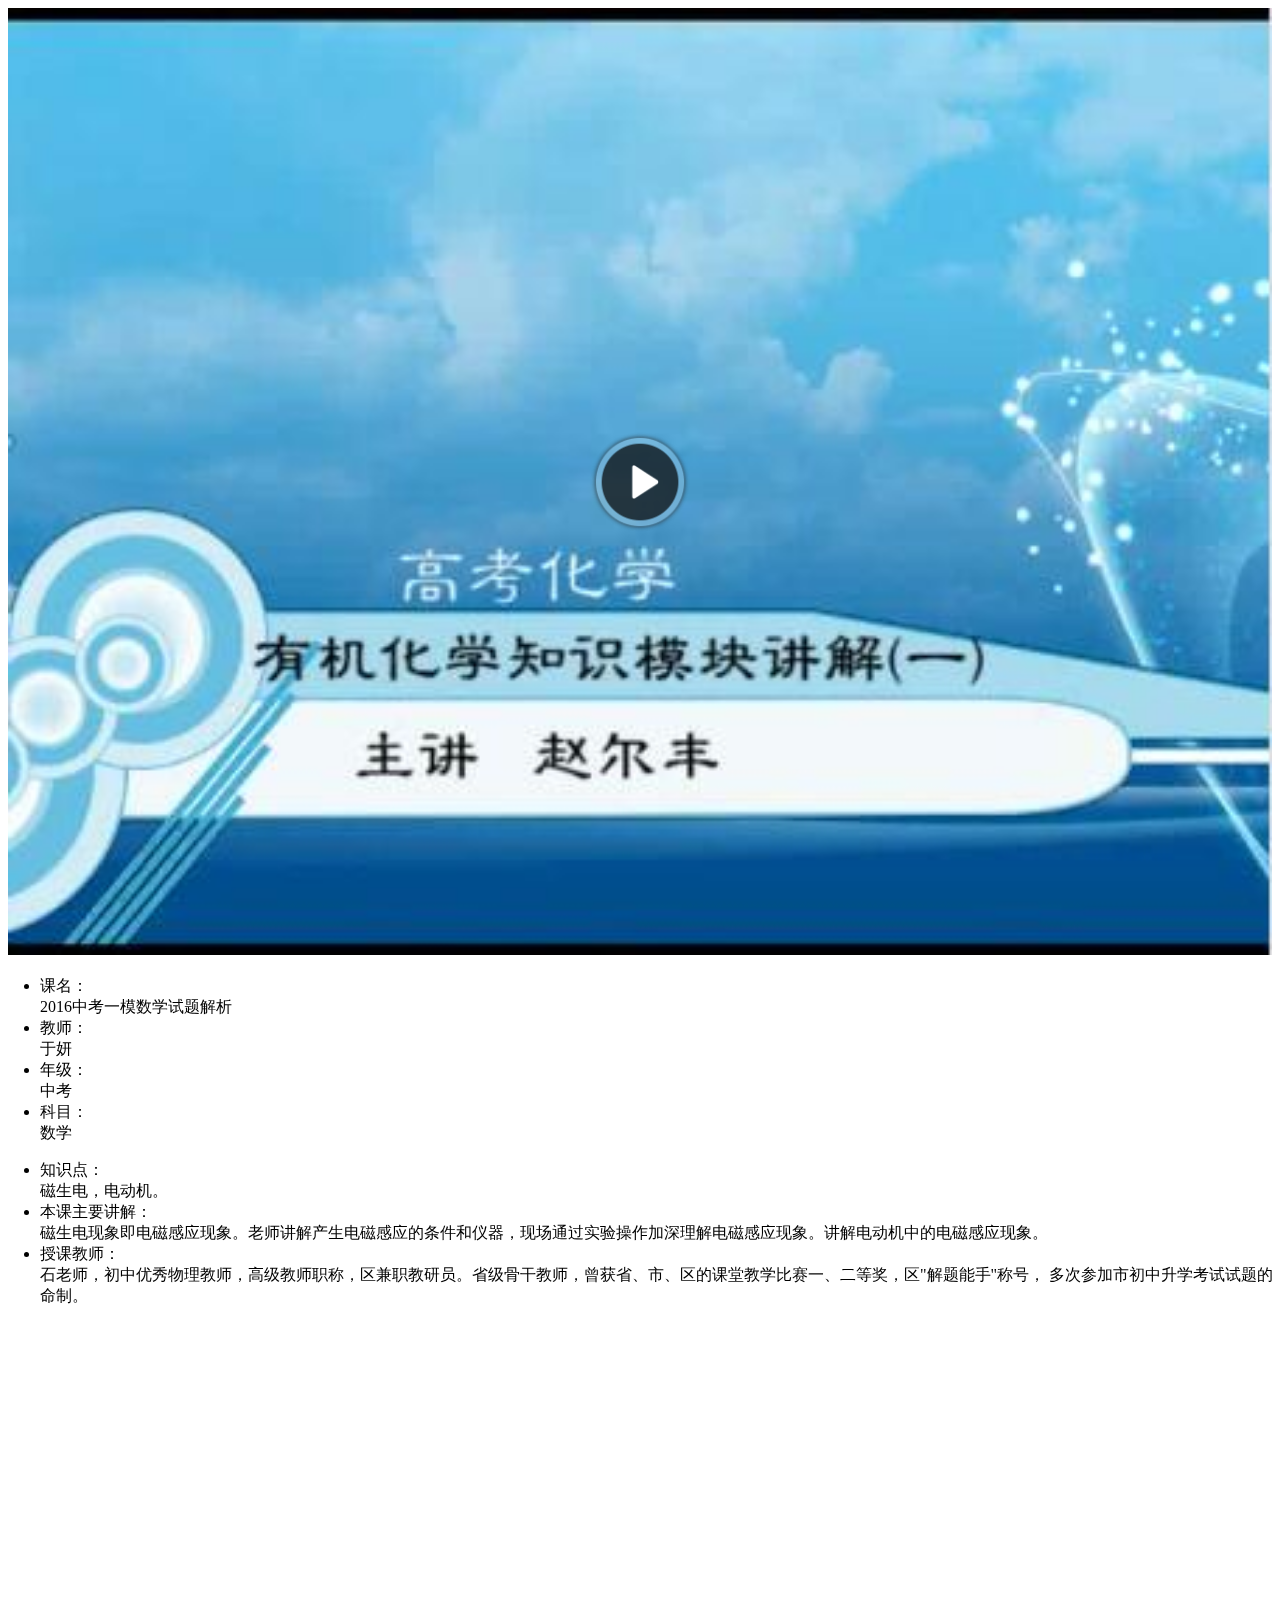
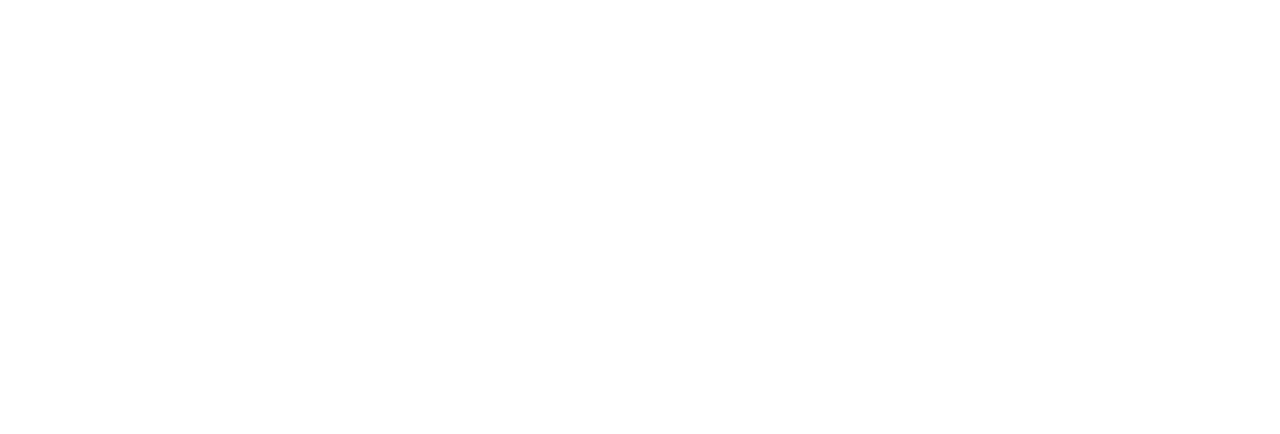
<file: wechat/index.html>
<!DOCTYPE html>
<html lang="en">
<head>
    <meta charset="UTF-8">
    <title>Title</title>
    <meta name="viewport" content="width=device-width,initial-scale=1.0,user-scalable=no">
    <link rel="stylesheet" href="http://wx.shixuewen.com/h5/css/aui.2.0.css"/>
    <style>
        #scrollBox {
            position: absolute;
            z-index: 10;
            left: 0;
            right: 0;
            width: 100%;
        }

        #scroll {
            overflow: hidden;
            margin-top: -1px;
        }

        #scrollBox p {
            height: 24px;
            line-height: 24px;
            background: #ffffff;
            border-top: 1px solid #ccc;
        }

        video {
            object-position: 0px 0px;
            width: 100%;
        }

        #videoBox {
            position: relative;
        }

        #playBtn {
            position: absolute;
            left: 0;
            top: 0;
            right: 0;
            bottom: 0;
            display: block;
            border: none;
            background: url("images/playBtn.png") center no-repeat;
            z-index: 1000;
            width: 100%;
            background-size: 100px;
        }

        #poster {
            position: absolute;
            left: 0;
            top: 0;
            width: 100%;
            z-index: 100;
        }
    </style>
</head>
<body>

<!--<header class="aui-bar aui-bar-nav">-->
<!--<a href="javascript:history.go(-1);" class="aui-pull-left aui-btn">-->
<!--<span class="aui-iconfont aui-icon-left"></span>-->
<!--</a>-->
<!--<div id="title" class="aui-title">视频直播</div>-->
<!--</header>-->
<div id="videoBox">
    <input id="playBtn" type="button" value="">
    <img id="poster" src="images/player.jpg" alt="">
    <!--<video id="videoBox" controls preload="auto" poster="images/tempPoster.jpg" x5-video-player-type="h5" x5-video-player-fullscreen="true">-->
    <video id="videoLive" preload="auto" poster=""  x5-video-player-type="h5" x5-video-player-fullscreen="true" webkit-playsinline="true" x-webkit-airplay="true" playsinline="true">
        <!--<source src="http://221.208.196.19:8080/hls/stream1.m3u8" type="application/x-mpegURL">-->
        <source src="images/chicken.mp4">
    </video>
</div>
<div id="scrollBox">
    <div id="content" class="aui-content aui-margin-b-15">
        <ul id="infoList" class="aui-list aui-list-in">
            <li class="aui-list-item">
                <div class="aui-list-item-inner">
                    <div class="aui-list-item-label">课名：</div>
                    2016中考一模数学试题解析
                </div>
            </li>
            <li class="aui-list-item">
                <div class="aui-list-item-inner">
                    <div class="aui-list-item-label">教师：</div>
                    于妍
                </div>
            </li>
            <li class="aui-list-item">
                <div class="aui-list-item-inner">
                    <div class="aui-list-item-label">年级：</div>
                    中考
                </div>
            </li>
            <li class="aui-list-item">
                <div class="aui-list-item-inner">
                    <div class="aui-list-item-label">科目：</div>
                    数学
                </div>
            </li>
        </ul>
        <ul id="infoListB" class="aui-list aui-media-list">
            <li class="aui-list-item">
                <div class="aui-media-list-item-inner">
                    <div class="aui-list-item-inner">
                        <div class="aui-list-item-text">
                            <div class="aui-list-item-title">知识点：</div>
                            <div class="aui-list-item-right"></div>
                        </div>
                        <div class="aui-list-item-text">磁生电，电动机。</div>
                    </div>
                </div>
            </li>
            <li class="aui-list-item">
                <div class="aui-media-list-item-inner">
                    <div class="aui-list-item-inner">
                        <div class="aui-list-item-text">
                            <div class="aui-list-item-title">本课主要讲解：</div>
                            <div class="aui-list-item-right"></div>
                        </div>
                        <div class="aui-list-item-text">磁生电现象即电磁感应现象。老师讲解产生电磁感应的条件和仪器，现场通过实验操作加深理解电磁感应现象。讲解电动机中的电磁感应现象。
                        </div>
                    </div>
                </div>
            </li>
            <li class="aui-list-item">
                <div class="aui-media-list-item-inner">
                    <div class="aui-list-item-inner">
                        <div class="aui-list-item-text">
                            <div class="aui-list-item-title">授课教师：</div>
                            <div class="aui-list-item-right"></div>
                        </div>
                        <div class="aui-list-item-text">石老师，初中优秀物理教师，高级教师职称，区兼职教研员。省级骨干教师，曾获省、市、区的课堂教学比赛一、二等奖，区"解题能手"称号，
                            多次参加市初中升学考试试题的命制。
                        </div>
                    </div>
                </div>
            </li>
        </ul>
    </div>
</div>
<!--<div id="scrollBox">-->
<!--<div id="scroll">-->
<!--<p>测试1</p>-->
<!--<p>测试2</p>-->
<!--<p>测试3</p>-->
<!--<p>测试4</p>-->
<!--<p>测试5</p>-->
<!--<p>测试6</p>-->
<!--<p>测试7</p>-->
<!--<p>测试8</p>-->
<!--<p>测试9</p>-->
<!--<p>测试10</p>-->
<!--<p>测试11</p>-->
<!--<p>测试12</p>-->
<!--<p>测试13</p>-->
<!--<p>测试14</p>-->
<!--<p>测试15</p>-->
<!--<p>测试16</p>-->
<!--<p>测试17</p>-->
<!--<p>测试18</p>-->
<!--<p>测试19</p>-->
<!--</div>-->
<!--</div>-->
<script src="js/iscroll.js"></script>
<script>
    var iWindowWidth;
    var iWindowHeight;
    window.onresize = function () {
        autoWH();
        myPlayer.style.width = iWindowWidth + "px";
        myPlayer.style.height = iWindowHeight + "px";
    }
    //获取videojs生成的video
    var myPlayer = document.getElementById("videoLive");
    //播放按钮
    var oPlayBtn = document.getElementById("playBtn");
    //获取视频盒子
    var oVideoBox = document.getElementById("videoBox");
    //获取滚动盒子
    var oScrollBox = document.getElementById("scrollBox");
    //遮罩图片
    var oPoster = document.getElementById("poster");
    var oScroll = document.getElementById("scroll");
    //图片加载完
    oPoster.onload = function () {
        oVideoBox.style.height = oPoster.offsetHeight + "px";
    }
    var fScroll=new iScroll(oScrollBox, {hScrollbar: false, vScrollbar: false,bounce:false});
    window.addEventListener('touchmove', function (e) {
     e.preventDefault();
     }, false);
    function autoWH() {
        //获取可视区宽度
        iWindowWidth = window.innerWidth;
        //获取可视区高度
        iWindowHeight = window.innerHeight;
        var iScrollH = 3 * iWindowWidth / 4;
        oScrollBox.style.top = iScrollH + "px";
        oScrollBox.style.height = iWindowHeight - iScrollH + "px";
        fScroll.refresh();
    }
    autoWH();

    //播放按钮呗点击
    oPlayBtn.onclick = function () {
        myPlayer.play();
        this.style.display = oPoster.style.display = "none";
    }

    //监听播放
    myPlayer.addEventListener('play', function () {
        alert("播放");

    }, false);
    //监听暂停
    myPlayer.addEventListener('pause', function () {
        alert("暂停");
    }, false);
    //监听结束
    myPlayer.addEventListener('ended', function () {
        alert("结束");
    }, false);
</script>
</body>
</html>
</file>
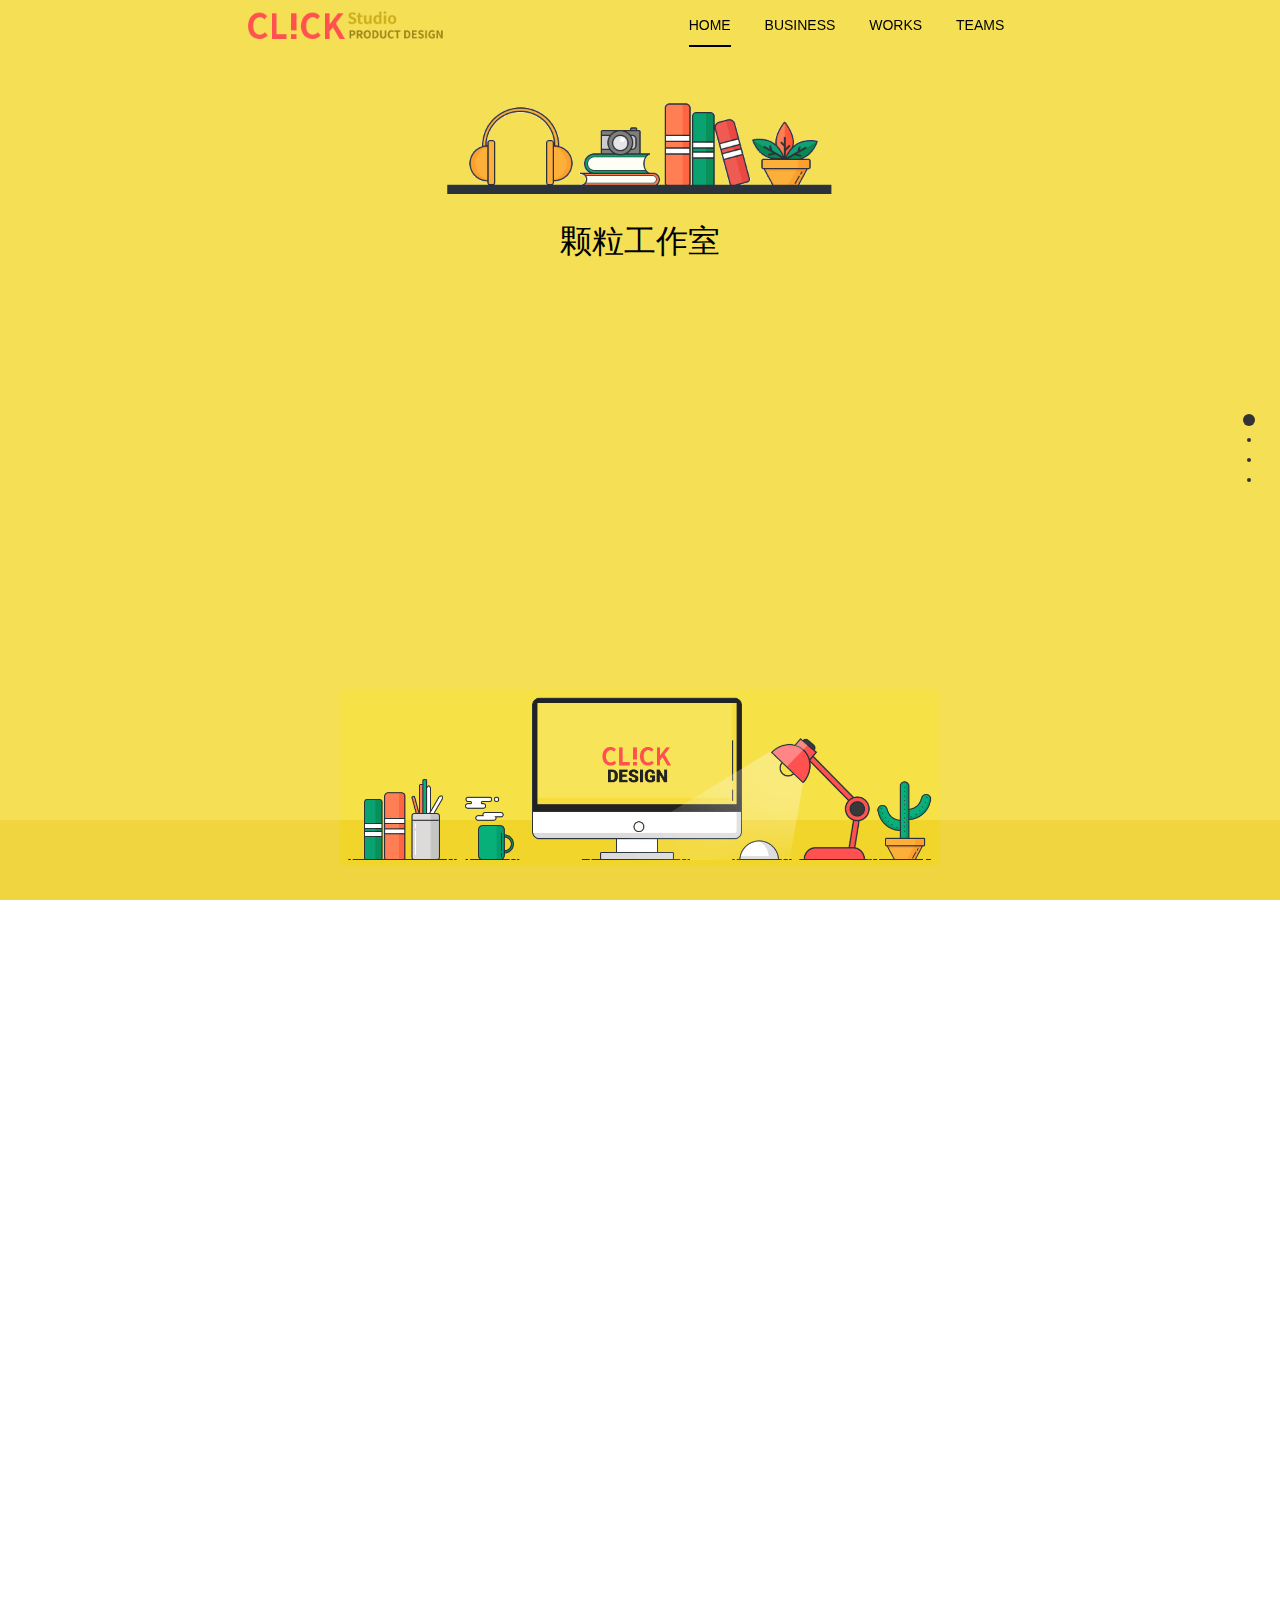
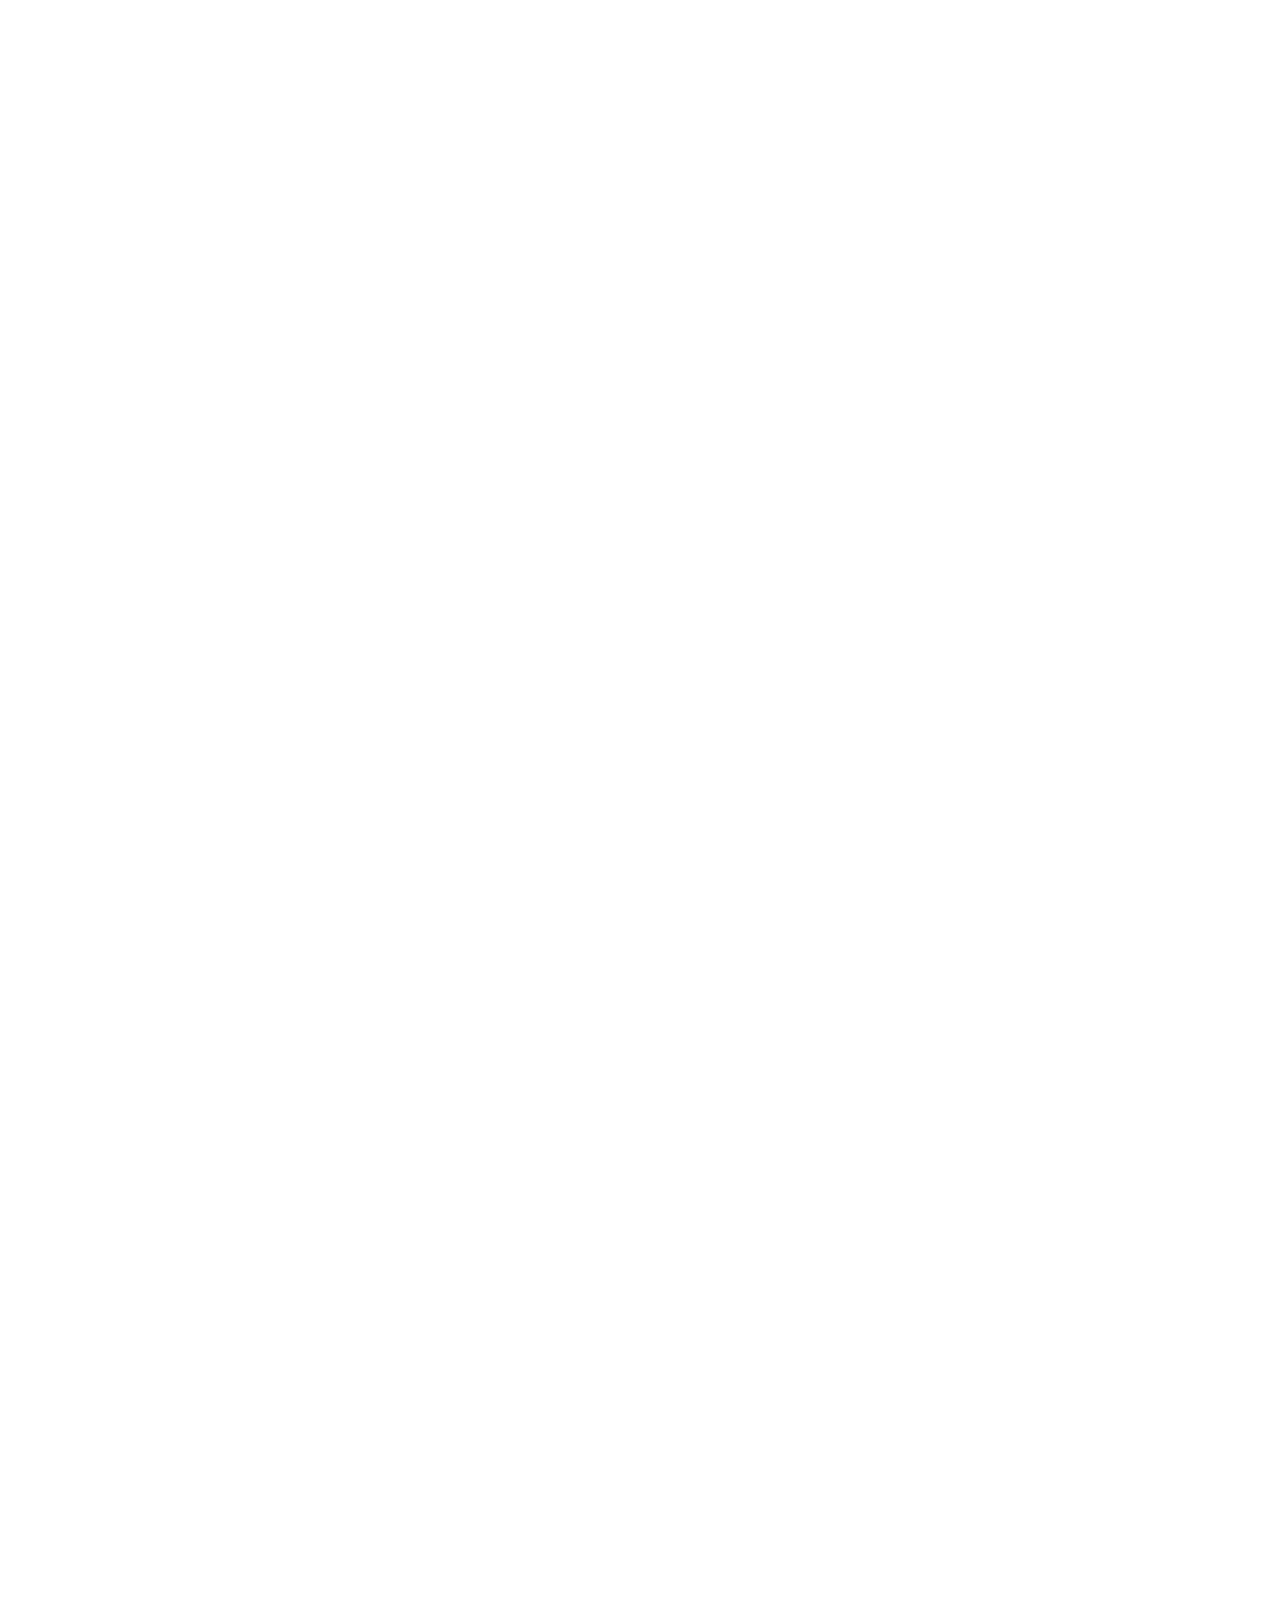
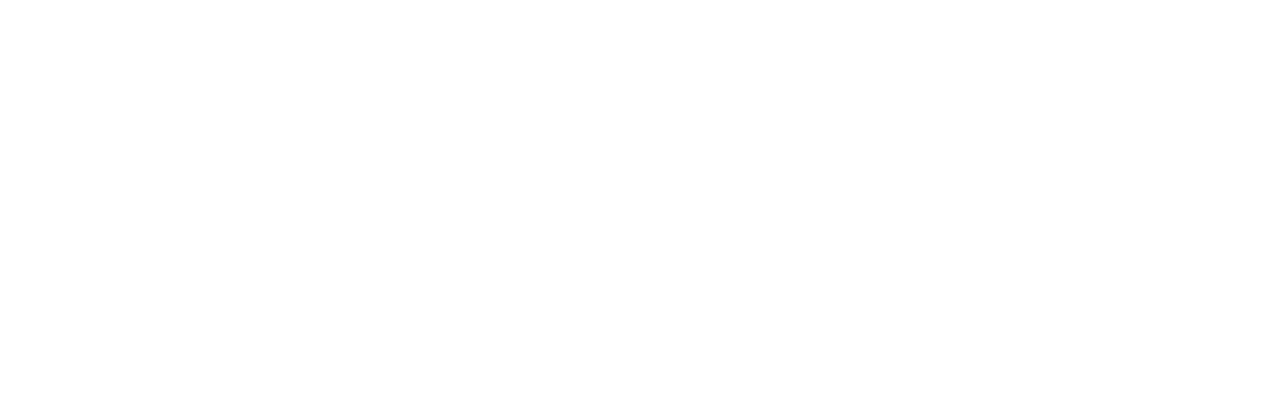
<file: workroom/index.html>
<!DOCTYPE html>
<html lang="zh-cmn-Hans">
<head>
	<title>颗粒工作室</title>
	<meta charset="utf-8"/>
    <meta http-equiv="X-UA-Compatible" content="IE=edge, chrome=1"/>
    <meta name="renderer" content="webkit"/>
	<meta name="author" content="dongshaohan"/>
	<meta name="description" content="颗粒工作室"/>
	<meta name="keywords" content="click,workroom,颗粒工作室,颗粒"/>
	<meta name="viewport" content="width=device-width, initial-scale=1, minimum-scale=1, maximum-scale=1"/>
	<link href="./css/jquery.fullPage.css" rel="stylesheet" type='text/css'/>
	<link href="./css/style.css" rel="stylesheet" type="text/css"/>
</head>
<body>
	<div class="top">
		<div class="logo"><img src="images/logo.png" class="vm" width="200"></div>
		<ul class="menu" id="menu">
			<li data-menuanchor="home"><a href="#home">HOME</a></li>
			<li data-menuanchor="business"><a href="#business">BUSINESS</a></li>
			<li data-menuanchor="works"><a href="#works">WORKS</a></li>
			<li data-menuanchor="teams"><a href="#teams">TEAMS</a></li>
		</ul>
	</div>
	<div id="fullpage">
	    <div class="section">
	    	<div class="first-info">颗粒工作室</div>
	    	<div class="first-pic-one"><img src="images/pic-one.png" width="400"></div>
	    	<div class="first-pic-two"><img src="images/pic-two.png" width="600"></div>
	    	<div class="first-bottom"></div>
	    </div>
	    <div class="section"></div>
	    <div class="section"></div>
	    <div class="section"></div>
	</div>

	<script type="text/javascript" src="./js/jquery.js"></script>
	<script type="text/javascript" src="./js/jquery.fullPage.min.js"></script>
	<script type="text/javascript">
		$(function () {
			$('#fullpage').fullpage({
				menu: '#menu',
				sectionsColor: ['#f5df55', '#fff', '#f5f5f5', '#fff'],
				anchors: ['home', 'business', 'works', 'teams'],
				navigation: true,
			});
	    });
	</script>
	<script>
	  (function(i,s,o,g,r,a,m){i['GoogleAnalyticsObject']=r;i[r]=i[r]||function(){
	  (i[r].q=i[r].q||[]).push(arguments)},i[r].l=1*new Date();a=s.createElement(o),
	  m=s.getElementsByTagName(o)[0];a.async=1;a.src=g;m.parentNode.insertBefore(a,m)
	  })(window,document,'script','https://www.google-analytics.com/analytics.js','ga');

	  ga('create', 'UA-85359973-1', 'auto');
	  ga('send', 'pageview');

	</script>
	<!-- <script>
		window.ga=window.ga||function(){(ga.q=ga.q||[]).push(arguments)};ga.l=+new Date;
		ga('create', 'UA-85359973-1', 'auto');

		// Replace the following lines with the plugins you want to use.
		ga('require', 'eventTracker');
		ga('require', 'outboundLinkTracker');
		ga('require', 'urlChangeTracker');
		// ...

		ga('send', 'pageview');
	</script>
	<script async src='https://www.google-analytics.com/analytics.js'></script>
	<script async src='./js/autotrack.js'></script> -->
</body>
</html>
</file>
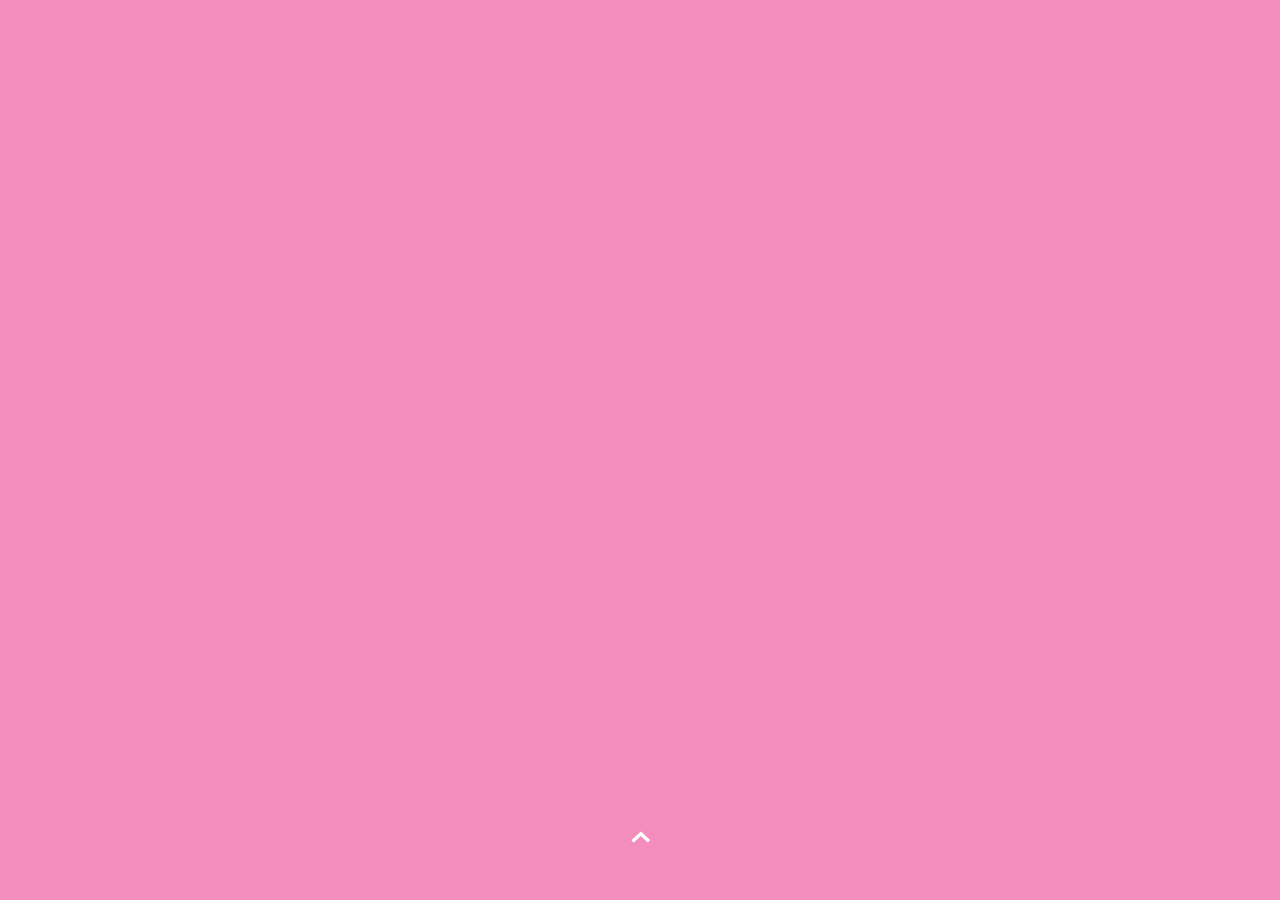
<file: zerlinder/index.html>
<!doctype html>
<html lang="en">
<head>
	<meta charset="utf-8">
	<meta name="format-detection" content="telephone=no" />
	<meta name="viewport" content="width=device-width, initial-scale=1.0, user-scalable=no"/>
	<meta name="apple-mobile-web-app-capable" content="yes" />
	<meta name="apple-mobile-web-app-status-bar-style" content="black-translucent" />
	<title>猪猪生日快乐</title>
	<meta name="description" content="小猪銮每天都要快快乐乐哦～么么哒～">
	<link rel="stylesheet" href="../public/css/parallax.css">
	<link rel="stylesheet" href="../public/css/parallax-animation.css">
	<link rel="stylesheet" href="../public/css/global.css">
</head>
<body>
	<div style="display: none;">
		<img src="../public/img/2.jpg">
	</div>
	<audio hidden="hidden" autoplay="autoplay" loop="loop">
		<source src="../public/music/ye5.mp3" type="audio/mpeg" />
	</audio>
	<div class="wrapper">
		<div class="pages">

			<!-- 第一屏 -->
			<section class="page">
				<div class="box1" data-animation="slideToBottom" data-timing-function="ease-in">
					<img src="../public/img/2.jpg" width="100%">
				</div>
				<div class="box2" data-animation="slideToTop" data-delay="600" data-timing-function="ease-out">
					<img src="../public/img/3.jpeg" width="100%">
				</div>
				<div class="box3" data-animation="slideToRight" data-delay="800" data-timing-function="linear">
					<p style="color: #bbb;">～我亲爱滴猪小銮～</p>
					<p style="color: #bbb;">～又长大了一岁～</p>
					<p>～大坏蛋祝你生日快乐～</p>
					<p>～永远爱你，么么哒～</p>
					<p>～我的小坏蛋～</p>
				</div>
			</section>

	        <!-- 第二屏 -->
			<section class="page">
				<div class="box5" data-animation="followSlide" data-duration="1000">
					<img src="../public/img/4.jpeg" width="100%">
				</div>
				<div class="box7" data-animation="followSlide" data-delay="600" data-duration="1000">
					<p>～三年了～</p>
					<p>～不知不觉地～</p>
					<p>～已经陪你过了3个生日了～</p>
					<P>～以后还要一起～</P>
					<p>～过好多好多个生日咯～</P>
				</div>
			</section>

			 <!-- 第三屏 -->
			<section class="page">
				<div class="box6" data-animation="followSlide" data-duration="1000">
					<img src="../public/img/5.jpeg" width="100%">
				</div>
				<div class="box8" data-animation="followSlide" data-delay="600" data-duration="1000">
					<p>～爱你～</p>
					<p>～宝贝～</p>
					<p style="color: #bbb">&Hanl&</p>
				</div>
			</section>

			<span class="start"><b></b></span>
		</div>
	</div>
<script src="../public/js/zepto.min.js"></script>
<script src="../public/js/parallax.js"></script>
<script>
	
	$('.pages').parallax({
		direction: 'vertical', 	// horizontal (水平翻页)
		swipeAnim: 'cover', 	// cover (切换效果)
		drag:      true,		// 是否允许拖拽 (若 false 则只有在 touchend 之后才会翻页)
		loading:   false,		// 有无加载页
		indicator: false,		// 有无指示点
		arrow:     false,		// 有无指示箭头
		/*
		 * 翻页后立即执行
		 * {int} 		index: 第几页
		 * {DOMElement} element: 当前页节点
		 * {String}		directation: forward(前翻)、backward(后翻)、stay(保持原页)
		 */
		onchange: function(index, element, direction) {
			// code here...
			// console.log(index, element, direction);
		},
		/*
		 * 横竖屏检测
		 * {String}		orientation: landscape、protrait
		 */
		orientationchange: function(orientation) {
			// console.log(orientation);
		}
	});

</script>
</body>
</html>
</file>
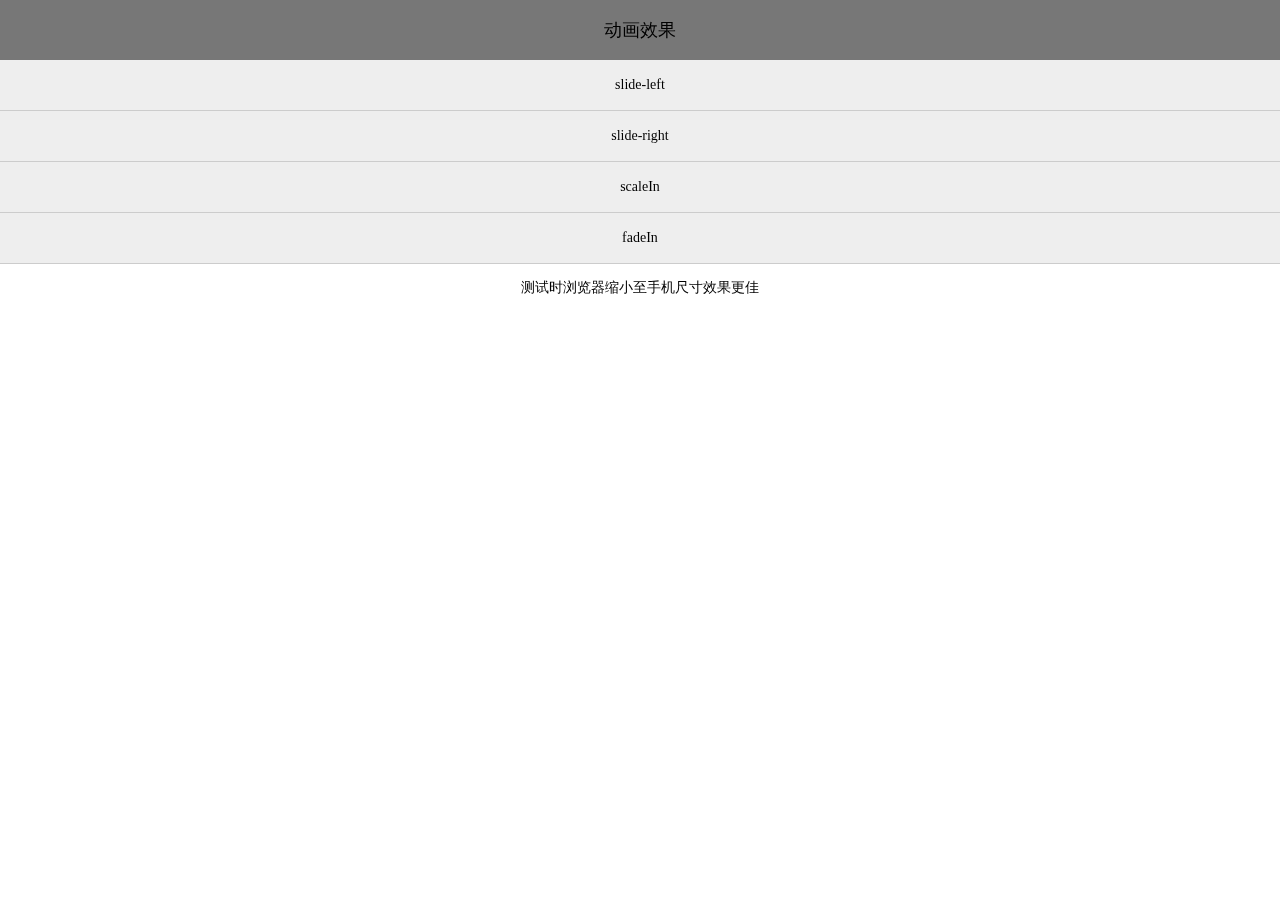
<file: pageSwapper/basis.html>
<!doctype html>
<html>
<head>
<meta charset="utf-8">
<meta name="viewport" content="width=device-width,initial-scale=1.0,user-scalable=no">
<title>基本切换</title>
<link rel="stylesheet" href="../public/css/page.css">
<link rel="stylesheet" href="demo.css">
</head>

<body id="body">
<div class="page" id="home">
	<div class="page-top">动画效果</div>
    <ul class="page-ul">
    	<li class="page-item slideLeft">slide-left</li>
    	<li class="page-item slideRight">slide-right</li>
    	<li class="page-item scaleIn">scaleIn</li>
    	<li class="page-item fadeIn">fadeIn</li>
    </ul>
    <p class="page-tip">测试时浏览器缩小至手机尺寸效果更佳</p>
</div>

<div class="page return">
	<div class="page-top" style="cursor: pointer">返回</div>
	<ul class="page-text">
		<li>单页应用页面导航库。</li>
		<li>适用于mobile web或cordova、phonegap webapp、无兼容要求单页PC应用等。</li>
		<li>可自定义css3动画效果，提供回调接口，当前页面与下个页面切换结束后删除，永远保留一个页面。</li>
		<li>搭配backbone更佳，纯原生js，不需要依赖其他库。</li>
	</ul>
</div>
<script src="../public/js/jquery.js"></script>
<script src="../public/js/pageSwapper.js"></script>
<script src="demo.js"></script>
</body>
</html>
</file>
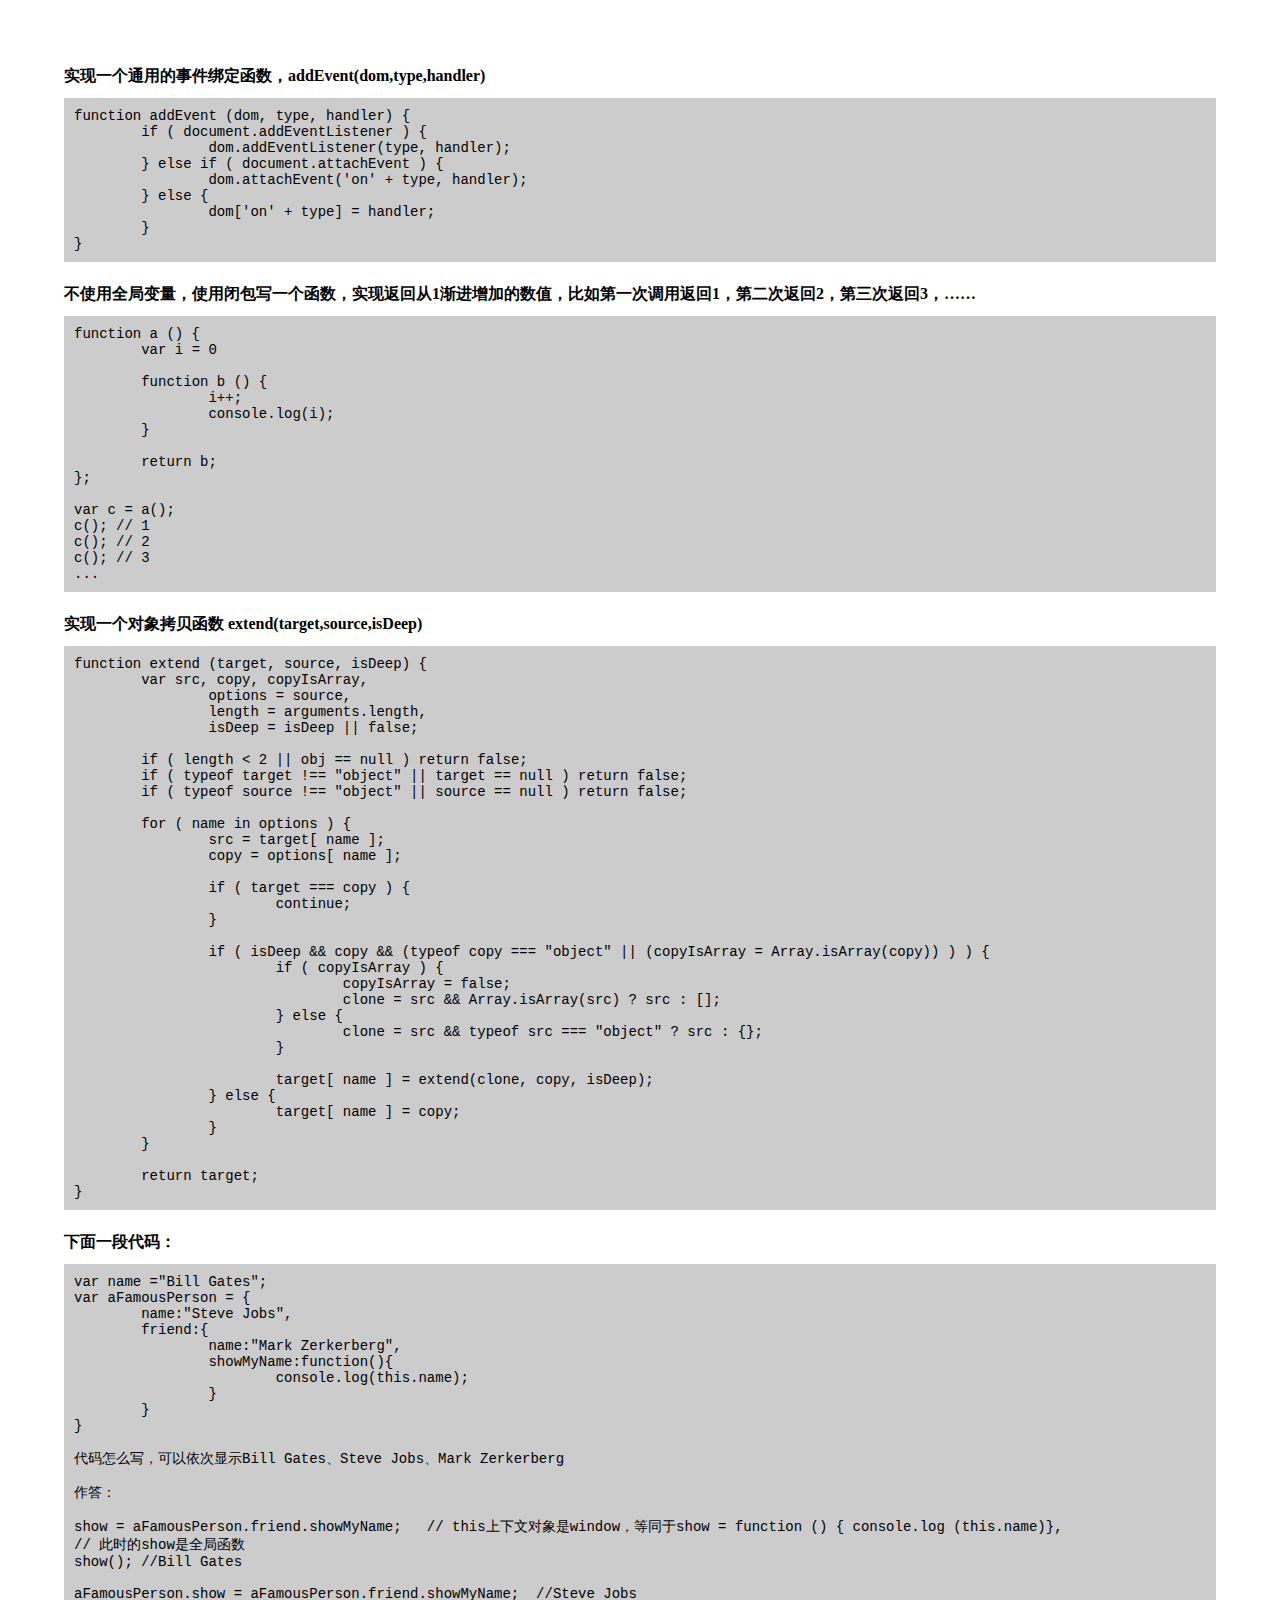
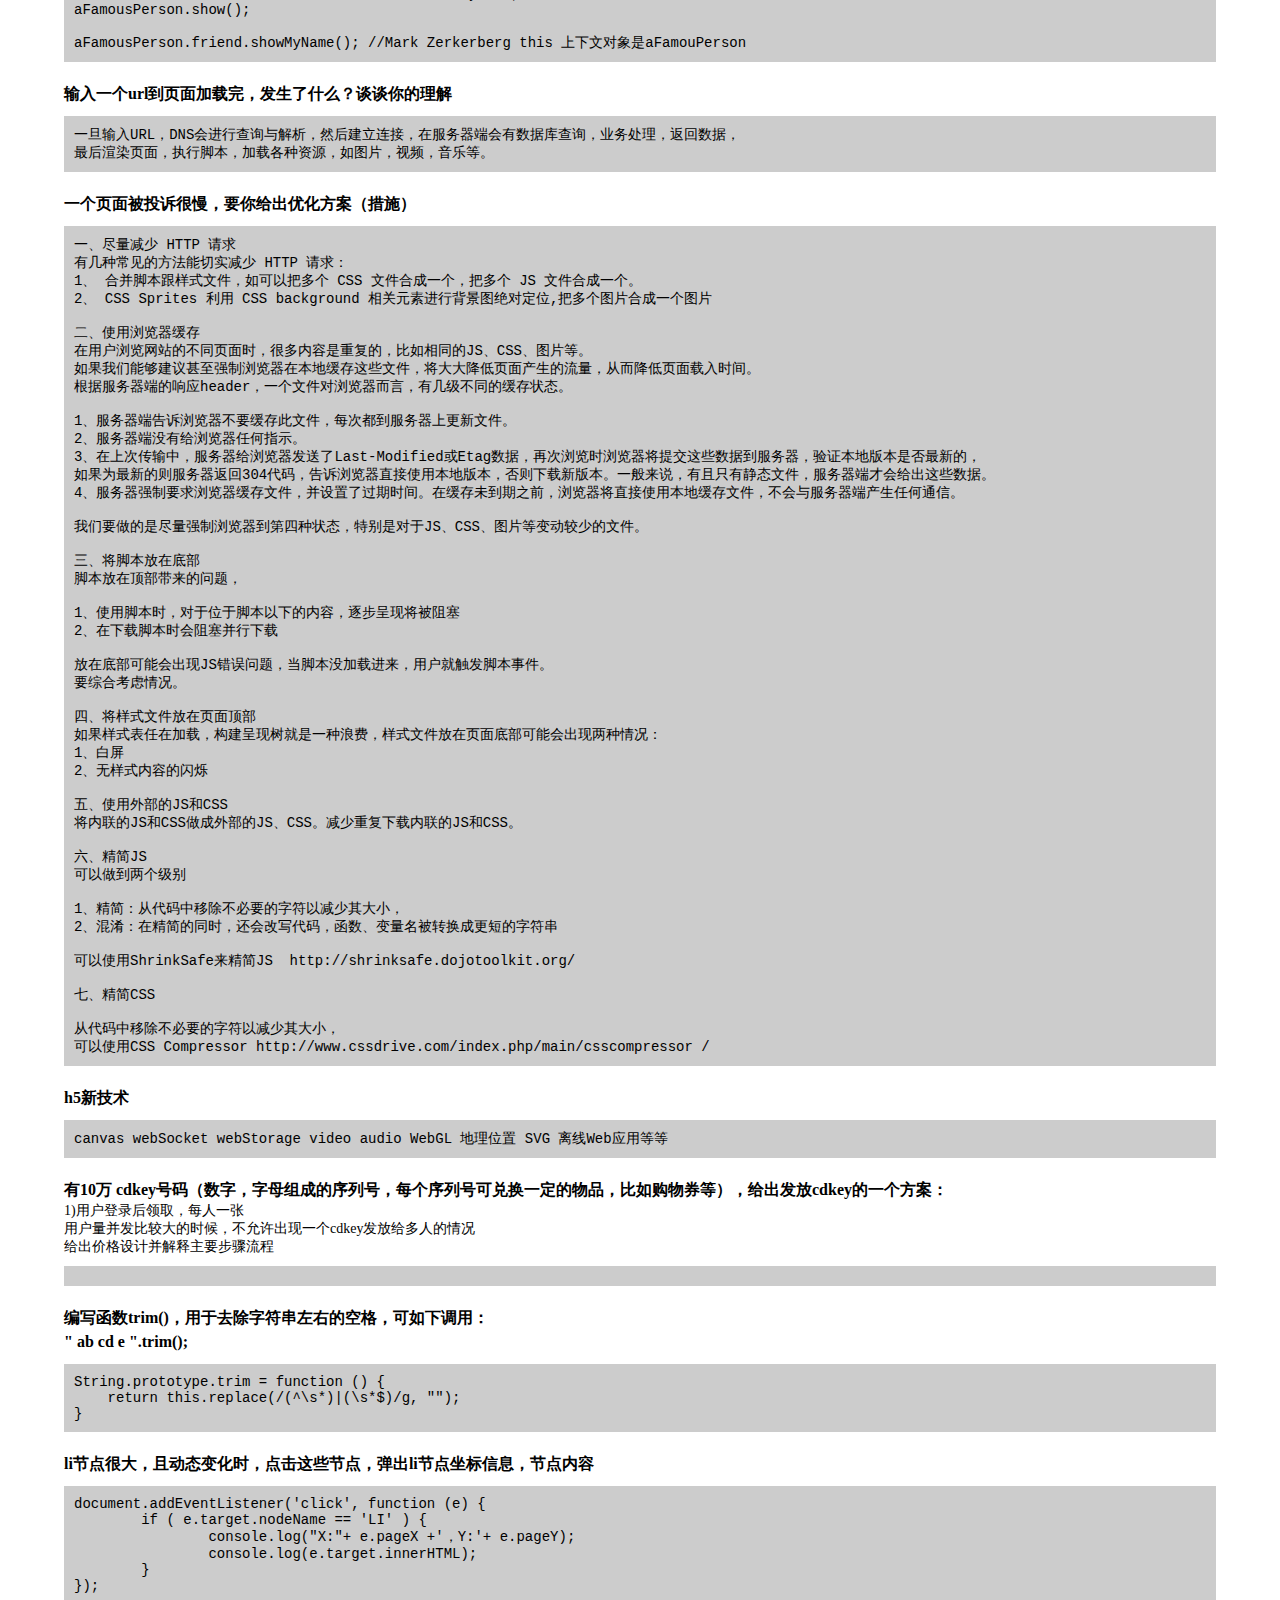
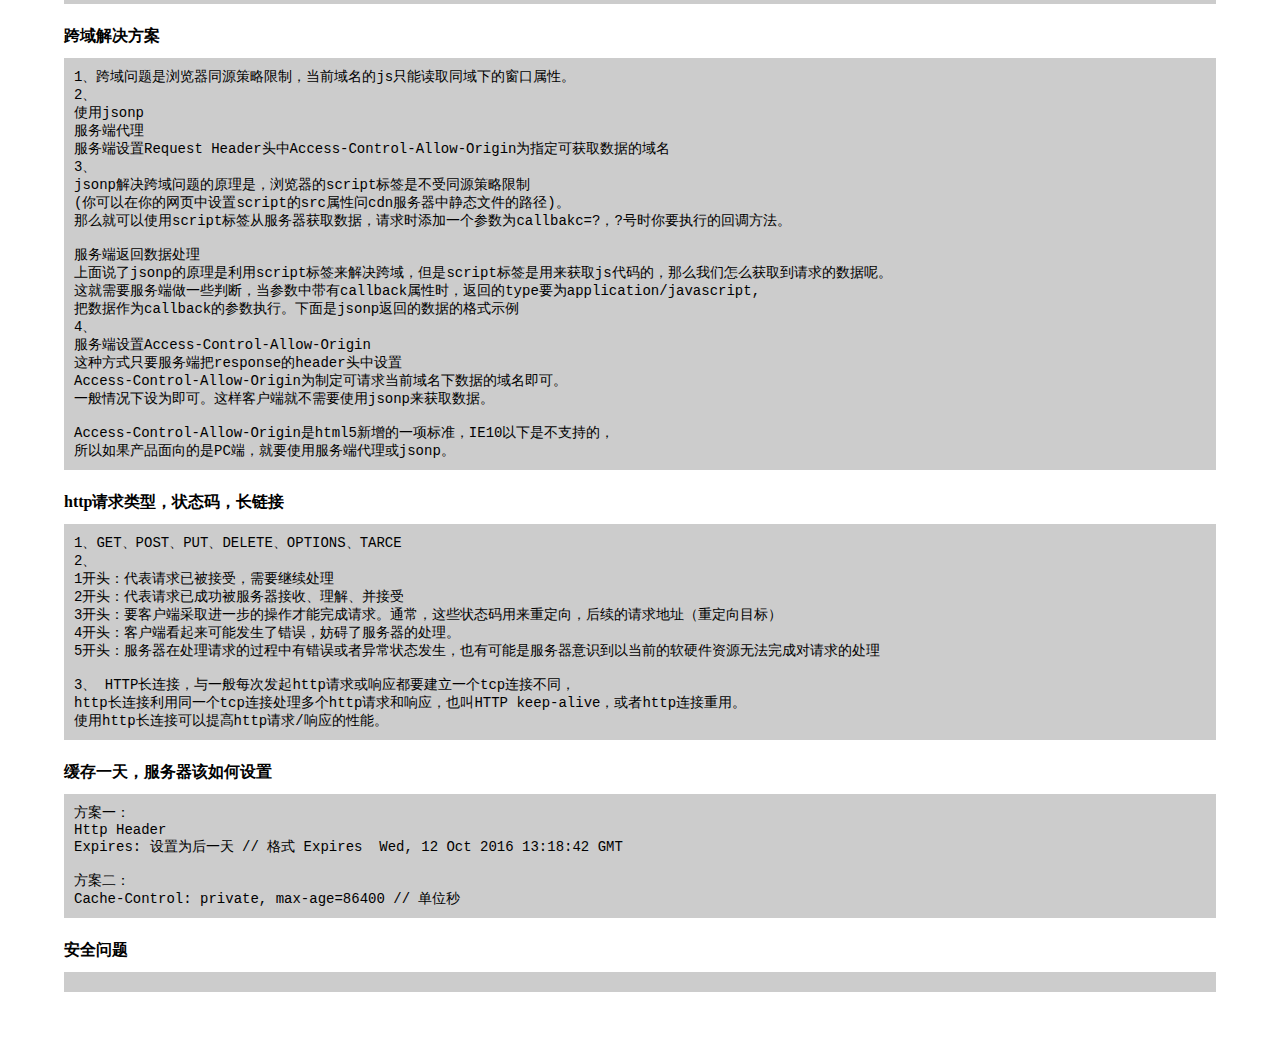
<file: test/jd2015.html>
<!DOCTYPE html>
<html lang="zh-cmn-Hans">
<head>
<meta charset="UTF-8">
<title>前端面试题</title>
<meta name="renderer" content="webkit">
<meta name="apple-mobile-web-app-capable" content="yes">
<meta name="viewport" content="width=device-width,initial-scale=1,maximum-scale=1,user-scalable=no">
<meta name="apple-mobile-web-app-status-bar-style" content="black" />
<meta http-equiv="X-UA-Compatible" content="IE=edge,chrome=1">
</head>
<style type="text/css">
	*{padding: 0;margin:0;}
	html, body{width: 100%;overflow-x: hidden;font-size: 14px;}
	.main{width: 90%;margin:5% auto;}
	h1{font-size:20px; line-height: 1.5;}
	h2{font-size:16px; line-height: 1.5;}
	pre{margin:10px 0 20px;padding: 10px;background-color: #ccc;white-space: pre-wrap;word-wrap: break-word;}
	.codeTips{color: #999;}
</style>
<body>
<div class="main">
<h2>实现一个通用的事件绑定函数，addEvent(dom,type,handler)</h2>
<pre>
function addEvent (dom, type, handler) {
	if ( document.addEventListener ) {
		dom.addEventListener(type, handler);
	} else if ( document.attachEvent ) {
		dom.attachEvent('on' + type, handler);
	} else {
		dom['on' + type] = handler;
	}
}
</pre>
<h2>不使用全局变量，使用闭包写一个函数，实现返回从1渐进增加的数值，比如第一次调用返回1，第二次返回2，第三次返回3，……</h2>
<pre>
function a () {
	var i = 0

	function b () {
		i++;
		console.log(i);		
	}

	return b;
};

var c = a();
c(); // 1
c(); // 2
c(); // 3
...
</pre>
<h2>实现一个对象拷贝函数 extend(target,source,isDeep)</h2>
<pre>
function extend (target, source, isDeep) {
	var src, copy, copyIsArray,
		options = source,
		length = arguments.length,
		isDeep = isDeep || false;

	if ( length < 2 || obj == null ) return false;
	if ( typeof target !== "object" || target == null ) return false;
	if ( typeof source !== "object" || source == null ) return false;
	
	for ( name in options ) {
		src = target[ name ];
		copy = options[ name ];

		if ( target === copy ) {
			continue;
		}

		if ( isDeep && copy && (typeof copy === "object" || (copyIsArray = Array.isArray(copy)) ) ) {
			if ( copyIsArray ) {
				copyIsArray = false;
				clone = src && Array.isArray(src) ? src : [];
			} else {
				clone = src && typeof src === "object" ? src : {};
			}

			target[ name ] = extend(clone, copy, isDeep);
		} else {
			target[ name ] = copy;
		}
	}

	return target;
}
</pre>
<h2>下面一段代码：</h2>
<pre>
var name ="Bill Gates";
var aFamousPerson = {
	name:"Steve Jobs",
	friend:{
		name:"Mark Zerkerberg",
		showMyName:function(){
			console.log(this.name);
		}
	}
}

代码怎么写，可以依次显示Bill Gates、Steve Jobs、Mark Zerkerberg

作答：

show = aFamousPerson.friend.showMyName;   // this上下文对象是window，等同于show = function () { console.log (this.name)},
// 此时的show是全局函数
show(); //Bill Gates

aFamousPerson.show = aFamousPerson.friend.showMyName;  //Steve Jobs
aFamousPerson.show();

aFamousPerson.friend.showMyName(); //Mark Zerkerberg this 上下文对象是aFamouPerson 
</pre>
<h2>输入一个url到页面加载完，发生了什么？谈谈你的理解</h2>
<pre>
一旦输入URL，DNS会进行查询与解析，然后建立连接，在服务器端会有数据库查询，业务处理，返回数据，
最后渲染页面，执行脚本，加载各种资源，如图片，视频，音乐等。
</pre>

<h2>一个页面被投诉很慢，要你给出优化方案（措施）</h2>
<pre>
一、尽量减少 HTTP 请求
有几种常见的方法能切实减少 HTTP 请求：
1、 合并脚本跟样式文件，如可以把多个 CSS 文件合成一个，把多个 JS 文件合成一个。
2、 CSS Sprites 利用 CSS background 相关元素进行背景图绝对定位,把多个图片合成一个图片

二、使用浏览器缓存
在用户浏览网站的不同页面时，很多内容是重复的，比如相同的JS、CSS、图片等。
如果我们能够建议甚至强制浏览器在本地缓存这些文件，将大大降低页面产生的流量，从而降低页面载入时间。
根据服务器端的响应header，一个文件对浏览器而言，有几级不同的缓存状态。

1、服务器端告诉浏览器不要缓存此文件，每次都到服务器上更新文件。
2、服务器端没有给浏览器任何指示。
3、在上次传输中，服务器给浏览器发送了Last-Modified或Etag数据，再次浏览时浏览器将提交这些数据到服务器，验证本地版本是否最新的，
如果为最新的则服务器返回304代码，告诉浏览器直接使用本地版本，否则下载新版本。一般来说，有且只有静态文件，服务器端才会给出这些数据。
4、服务器强制要求浏览器缓存文件，并设置了过期时间。在缓存未到期之前，浏览器将直接使用本地缓存文件，不会与服务器端产生任何通信。

我们要做的是尽量强制浏览器到第四种状态，特别是对于JS、CSS、图片等变动较少的文件。

三、将脚本放在底部
脚本放在顶部带来的问题，

1、使用脚本时，对于位于脚本以下的内容，逐步呈现将被阻塞
2、在下载脚本时会阻塞并行下载

放在底部可能会出现JS错误问题，当脚本没加载进来，用户就触发脚本事件。
要综合考虑情况。

四、将样式文件放在页面顶部
如果样式表任在加载，构建呈现树就是一种浪费，样式文件放在页面底部可能会出现两种情况：
1、白屏
2、无样式内容的闪烁

五、使用外部的JS和CSS
将内联的JS和CSS做成外部的JS、CSS。减少重复下载内联的JS和CSS。

六、精简JS
可以做到两个级别

1、精简：从代码中移除不必要的字符以减少其大小，
2、混淆：在精简的同时，还会改写代码，函数、变量名被转换成更短的字符串

可以使用ShrinkSafe来精简JS  http://shrinksafe.dojotoolkit.org/

七、精简CSS

从代码中移除不必要的字符以减少其大小，
可以使用CSS Compressor http://www.cssdrive.com/index.php/main/csscompressor /
</pre>

<h2>h5新技术</h2>
<pre>
canvas webSocket webStorage video audio WebGL 地理位置 SVG 离线Web应用等等
</pre>

<h2>有10万 cdkey号码（数字，字母组成的序列号，每个序列号可兑换一定的物品，比如购物券等），给出发放cdkey的一个方案：</h2>
<p>1)用户登录后领取，每人一张</p>
<p>用户量并发比较大的时候，不允许出现一个cdkey发放给多人的情况</p>
<p>给出价格设计并解释主要步骤流程</p>
<pre></pre>

<h2>编写函数trim()，用于去除字符串左右的空格，可如下调用：<br/>"  ab cd e   ".trim();</h2>
<pre>
String.prototype.trim = function () {  
    return this.replace(/(^\s*)|(\s*$)/g, "");  
}
</pre>

<h2>li节点很大，且动态变化时，点击这些节点，弹出li节点坐标信息，节点内容</h2>
<pre>
document.addEventListener('click', function (e) {
	if ( e.target.nodeName == 'LI' ) {
		console.log("X:"+ e.pageX +'，Y:'+ e.pageY);
		console.log(e.target.innerHTML);
	}
});
</pre>

<h2>跨域解决方案</h2>
<pre>
1、跨域问题是浏览器同源策略限制，当前域名的js只能读取同域下的窗口属性。
2、
使用jsonp
服务端代理
服务端设置Request Header头中Access-Control-Allow-Origin为指定可获取数据的域名
3、
jsonp解决跨域问题的原理是，浏览器的script标签是不受同源策略限制
(你可以在你的网页中设置script的src属性问cdn服务器中静态文件的路径)。
那么就可以使用script标签从服务器获取数据，请求时添加一个参数为callbakc=?，?号时你要执行的回调方法。

服务端返回数据处理
上面说了jsonp的原理是利用script标签来解决跨域，但是script标签是用来获取js代码的，那么我们怎么获取到请求的数据呢。
这就需要服务端做一些判断，当参数中带有callback属性时，返回的type要为application/javascript,
把数据作为callback的参数执行。下面是jsonp返回的数据的格式示例
4、
服务端设置Access-Control-Allow-Origin
这种方式只要服务端把response的header头中设置
Access-Control-Allow-Origin为制定可请求当前域名下数据的域名即可。
一般情况下设为即可。这样客户端就不需要使用jsonp来获取数据。

Access-Control-Allow-Origin是html5新增的一项标准，IE10以下是不支持的，
所以如果产品面向的是PC端，就要使用服务端代理或jsonp。
</pre>


<h2>http请求类型，状态码，长链接</h2>
<pre>
1、GET、POST、PUT、DELETE、OPTIONS、TARCE
2、
1开头：代表请求已被接受，需要继续处理
2开头：代表请求已成功被服务器接收、理解、并接受
3开头：要客户端采取进一步的操作才能完成请求。通常，这些状态码用来重定向，后续的请求地址（重定向目标）
4开头：客户端看起来可能发生了错误，妨碍了服务器的处理。
5开头：服务器在处理请求的过程中有错误或者异常状态发生，也有可能是服务器意识到以当前的软硬件资源无法完成对请求的处理

3、 HTTP长连接，与一般每次发起http请求或响应都要建立一个tcp连接不同，
http长连接利用同一个tcp连接处理多个http请求和响应，也叫HTTP keep-alive，或者http连接重用。
使用http长连接可以提高http请求/响应的性能。
</pre>

<h2>缓存一天，服务器该如何设置</h2>
<pre>
方案一：
Http Header
Expires: 设置为后一天 // 格式 Expires  Wed, 12 Oct 2016 13:18:42 GMT

方案二：
Cache-Control: private, max-age=86400 // 单位秒
</pre>

<h2>安全问题</h2>
<pre></pre>
</div>
<script type="text/javascript">

</script>
</body>
</html>
</file>
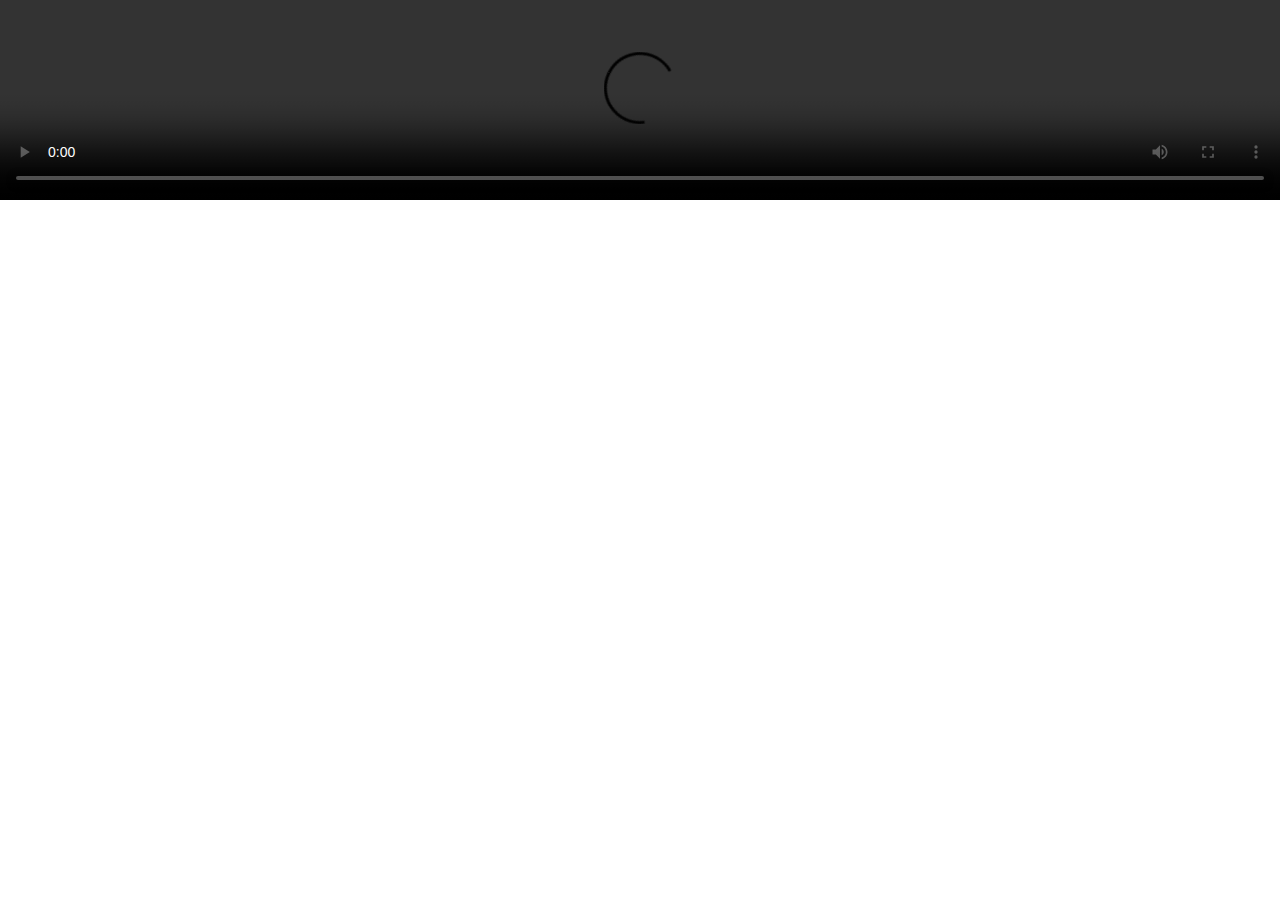
<file: test/mediaTest.html>
<!DOCTYPE html>
<html lang="zh-cmn-Hans">
<head>
<meta charset="UTF-8">
<title>媒体播放测试</title>
<meta name="renderer" content="webkit">
<meta name="apple-mobile-web-app-capable" content="yes">
<meta name="viewport" content="width=device-width, initial-scale=1, user-scalable=no">
<meta name="apple-mobile-web-app-status-bar-style" content="black" />
<meta http-equiv="X-UA-Compatible" content="IE=edge,chrome=1">
</head>
<style type="text/css">
	*{padding: 0;margin:0;}
	html, body{width: 100%;height: 100%;overflow-x: hidden;font-size: 14px;}

</style>
<body>
	<video width="100%" height="200" controls preload="preload">
		<source src="http://qn.cnweike.cn/content/0/3/117/226585/84038.m.mp4" type='video/mp4' />
	</video>

	<script type="text/javascript">
		// start end皆为日期转换后的毫秒
		function timecount (start, end) {
			var now = new Date().getTime(); // 服务器时间为准

			if ( now < start ) {
				// 调用倒计时timecount(start-now)
				console.log('距离x开始还有');
			} else if ( now > end ) {
				console.log('已结束');
			} else {
				// 调用倒计时timecount(end-now)
				console.log('距离x结束还有');
			}
		};

		// 倒计时函数
		function timecount (time) {

		}
	</script>
</body>
</html>
</file>
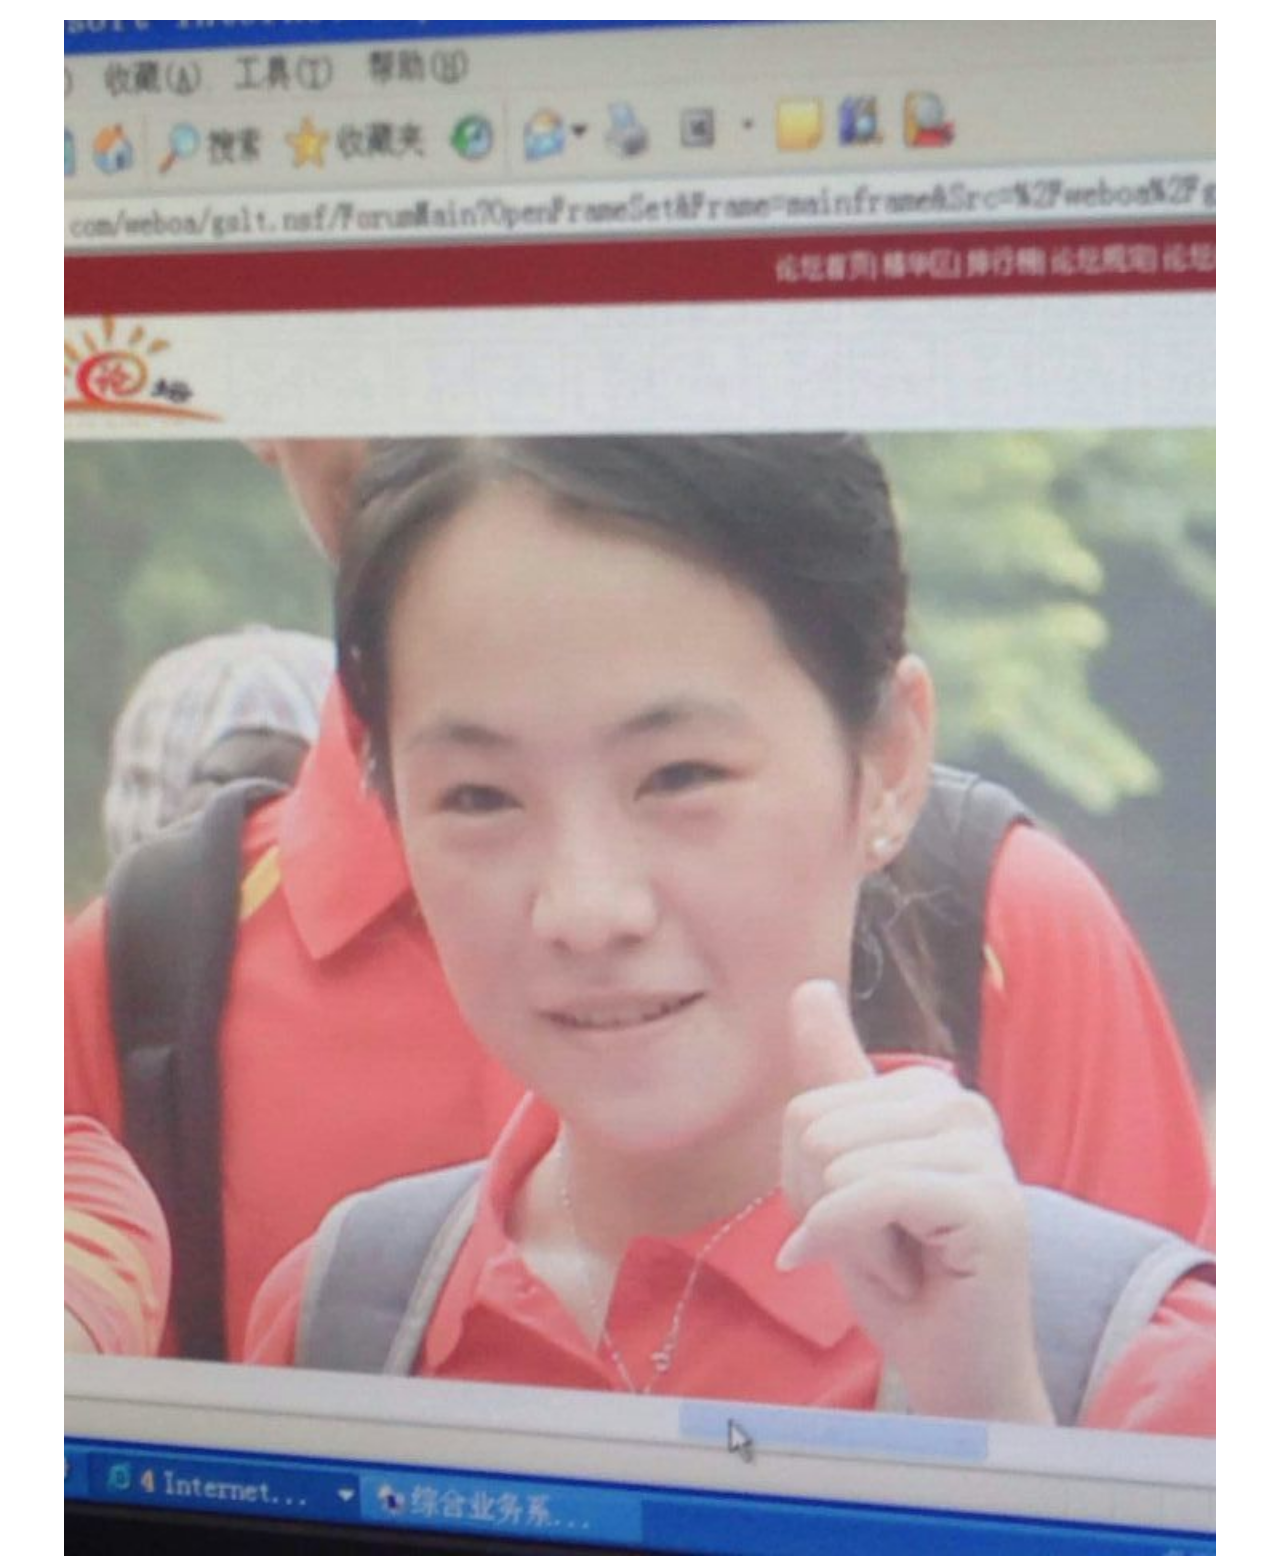
<file: zerlinder/moutain.html>
<!DOCTYPE html>
<html lang="zh-ch">
	<head>
		<meta http-equiv="Content-Security-Policy">
        <meta charset="utf-8">
        <meta name="viewport" content="initial-scale=1, maximum-scale=1, user-scalable=no, width=device-width">
        <meta name="format-detection" content="telephone=no,email=no" />
        <link href="../public/css/style.css" rel="stylesheet">
		<title>猪小銮</title>
	</head>
	
	<body>
		<div class="pct90 auto">
			<p class="mt20"><img src="../public/img/1.jpg" width="100%"></p>
		</div>
	</body>
</html>
</file>
<file: public/css/parallax.css>
body,div,dl,dt,dd,ul,ol,li,h1,h2,h3,h4,h5,h6,pre,code,form,fieldset,legend,input,textarea,p,blockquote,th,td,header,hgroup,nav,section,article,aside,footer,figure,figcaption,menu,button{margin:0;padding:0}body{font-family:"Helvetica Neue",Helvetica,STHeiTi,sans-serif;line-height:1.5;font-size:14px;color:#000;-webkit-user-select:none;-moz-user-select:none;-ms-user-select:none;user-select:none;text-size-adjust:none;outline:none}h1,h2,h3,h4,h5,h6{font-size:inherit;font-weight:400}table{border-collapse:collapse;border-spacing:0}fieldset,img{border:0}li{list-style:none}input,textarea,select{font-family:inherit;font-size:inherit;font-weight:inherit}button,input[type="submit"]{border:none;background:none;appearance:none;outline:none}a{touch-callout:none;text-decoration:none}em{font-style:normal}html,body{width:100%;height:100%}.wrapper{height:100%;width:100%;position:relative;overflow:hidden}.pages{width:100%;height:100%;position:absolute;left:0;top:0;z-index:1}.default.pages{-webkit-transition:all ease 500ms;transition:all ease 500ms;-webkit-transform:translate3d(0, 0, 0);transform:translate3d(0, 0, 0)}.drag{-webkit-transition:none !important;transition:none !important}.page{overflow:hidden;position:relative;z-index:2;float:left;-webkit-backface-visibility:hidden;backface-visibility:hidden;-webkit-perspective:1000;perspective:1000;-webkit-transition:-webkit-transform ease 300ms;transition:transform ease 300ms}.parallax-loading{position:fixed;top:0;left:0;width:100%;height:100%;z-index:999;display:box;box-orient:horizontal;box-pack:center;box-align:center;background:rgba(0,0,0,0.8);color:#000}.ui-loading-white{width:37px;height:37px;display:block;background-image:url(../img/loading_sprite_white.png);-webkit-background-size:auto 37px;background-size:auto 37px;-webkit-animation:rotate 1s steps(12) infinite;animation:rotate 1s steps(12) infinite}@-webkit-keyframes rotate{from{background-position:0 0}to{background-position:-444px 0}}@keyframes rotate{from{background-position:0 0}to{background-position:-444px 0}}.parallax-h-indicator{width:100%;height:10px;position:absolute;left:0;bottom:10px;text-align:center;z-index:10;pointer-events:none}.parallax-h-indicator ul li{display:inline-block;width:10px;height:10px;background-color:rgba(0,0,0,0.3);border-radius:5px;margin-left:5px}.parallax-h-indicator ul li:first-child{margin:0}.parallax-h-indicator ul li.current{background-color:rgba(255,255,255,0.5)}.parallax-v-indicator{width:10px;height:auto;position:absolute;right:10px;top:50%;z-index:10;-webkit-transform:translateY(-50%);-ms-transform:translateY(-50%);transform:translateY(-50%);pointer-events:none}.parallax-v-indicator ul li{width:10px;height:10px;background-color:rgba(0,0,0,0.3);border-radius:5px;margin-top:5px}.parallax-v-indicator ul li:first-child{margin-top:0}.parallax-v-indicator ul li.current{background-color:rgba(255,255,255,0.5)}.horizontal .parallax-arrow,.vertical .parallax-arrow{opacity:0;position:absolute;right:10px;top:50%;z-index:10;width:25px;height:15px;background:url(../img/arrow.png) no-repeat;-webkit-background-size:25px auto;background-size:25px auto;-webkit-transform:translateY(-50%) rotate(-90deg);-ms-transform:translateY(-50%) rotate(-90deg);transform:translateY(-50%) rotate(-90deg)}.vertical .parallax-arrow{left:50%;right:auto;top:auto;bottom:30px;-webkit-transform:translateX(-50%) rotate(0deg);-ms-transform:translateX(-50%) rotate(0deg);transform:translateX(-50%) rotate(0deg)}.horizontal .current .parallax-arrow{-webkit-animation:harrow 1500ms 300ms ease infinite;animation:harrow 1500ms 300ms ease infinite}.vertical .current .parallax-arrow{-webkit-animation:varrow 1500ms 300ms ease infinite;animation:varrow 1500ms 300ms ease infinite}@-webkit-keyframes varrow{from{opacity:0;-webkit-transform:translate3d(-50%, 10px, 0);transform:translate3d(-50%, 10px, 0)}to{opacity:1;-webkit-transform:translate3d(-50%, 0, 0);transform:translate3d(-50%, 0, 0)}}@keyframes varrow{from{opacity:0;-webkit-transform:translate3d(-50%, 10px, 0);transform:translate3d(-50%, 10px, 0)}to{opacity:1;-webkit-transform:translate3d(-50%, 0, 0);transform:translate3d(-50%, 0, 0)}}@-webkit-keyframes harrow{from{opacity:0;-webkit-transform:translate3d(0, -50%, 0) rotate(-90deg);transform:translate3d(0, -50%, 0) rotate(-90deg)}to{opacity:1;-webkit-transform:translate3d(-10px, -50%, 0) rotate(-90deg);transform:translate3d(-10px, -50%, 0) rotate(-90deg)}}@keyframes harrow{from{opacity:0;-webkit-transform:translate3d(0, -50%, 0) rotate(-90deg);transform:translate3d(0, -50%, 0) rotate(-90deg)}to{opacity:1;-webkit-transform:translate3d(-10px, -50%, 0) rotate(-90deg);transform:translate3d(-10px, -50%, 0) rotate(-90deg)}}.animate .front,.animate .back{-webkit-animation-timing-function:ease;animation-timing-function:ease;-webkit-animation-duration:500ms;animation-duration:500ms;-webkit-animation-iteration-count:1;animation-iteration-count:1;-webkit-animation-delay:0s;animation-delay:0s;-webkit-animation-fill-mode:forwards;animation-fill-mode:forwards;z-index:2}.animate .back{z-index:1}.cover .page{position:absolute;left:0;top:0;display:none}.cover.forward.vertical .front{z-index:2;-webkit-transform:translateY(100%);-ms-transform:translateY(100%);transform:translateY(100%)}.cover.forward.vertical .back{z-index:0}.animate.cover.forward.vertical .front{-webkit-animation-name:cover2top;animation-name:cover2top}@-webkit-keyframes cover2top{from{-webkit-transform:translateY(100%);transform:translateY(100%)}to{-webkit-transform:translateY(0%);transform:translateY(0%)}}@keyframes cover2top{from{-webkit-transform:translateY(100%);transform:translateY(100%)}to{-webkit-transform:translateY(0%);transform:translateY(0%)}}.cover.forward.horizontal .front{z-index:2;-webkit-transform:translateX(100%);-ms-transform:translateX(100%);transform:translateX(100%)}.cover.forward.horizontal .back{z-index:0}.animate.cover.forward.horizontal .front{-webkit-animation-name:cover2left;animation-name:cover2left}@-webkit-keyframes cover2left{from{-webkit-transform:translateX(100%);transform:translateX(100%)}to{-webkit-transform:translateX(0%);transform:translateX(0%)}}@keyframes cover2left{from{-webkit-transform:translateX(100%);transform:translateX(100%)}to{-webkit-transform:translateX(0%);transform:translateX(0%)}}.cover.backward.vertical .front{z-index:2;-webkit-transform:translateY(0%);-ms-transform:translateY(0%);transform:translateY(0%)}.cover.backward.vertical .back{z-index:0}.animate.cover.backward.vertical .front{-webkit-animation-name:cover2bottom;animation-name:cover2bottom}@-webkit-keyframes cover2bottom{from{-webkit-transform:translateY(-100%);transform:translateY(-100%)}to{-webkit-transform:translateY(0%);transform:translateY(0%)}}@keyframes cover2bottom{from{-webkit-transform:translateY(-100%);transform:translateY(-100%)}to{-webkit-transform:translateY(0%);transform:translateY(0%)}}.cover.backward.horizontal .front{z-index:2;-webkit-transform:translateX(-100%);-ms-transform:translateX(-100%);transform:translateX(-100%)}.cover.backward.horizontal .back{z-index:0}.animate.cover.backward.horizontal .front{-webkit-animation-name:cover2right;animation-name:cover2right}@-webkit-keyframes cover2right{from{-webkit-transform:translateX(-100%);transform:translateX(-100%)}to{-webkit-transform:translateX(0%);transform:translateX(0%)}}@keyframes cover2right{from{-webkit-transform:translateX(-100%);transform:translateX(-100%)}to{-webkit-transform:translateX(0%);transform:translateX(0%)}}
</file>
<file: public/css/parallax-animation.css>
.page [data-animation="slideToTop"]{-webkit-transform:translate3d(0, 2000px, 0);transform:translate3d(0, 2000px, 0)}.page [data-animation="slideToBottom"]{-webkit-transform:translate3d(0, -2000px, 0);transform:translate3d(0, -2000px, 0)}.page [data-animation="slideToLeft"]{-webkit-transform:translate3d(2000px, 0, 0);transform:translate3d(2000px, 0, 0)}.page [data-animation="slideToRight"]{-webkit-transform:translate3d(-2000px, 0, 0);transform:translate3d(-2000px, 0, 0)}.page [data-animation="fadeInToTop"]{opacity:0;-webkit-transform:translate3d(0, 10px, 0);transform:translate3d(0, 10px, 0)}.page [data-animation="fadeInToBottom"]{opacity:0;-webkit-transform:translate3d(0, -10px, 0);transform:translate3d(0, -10px, 0)}.page [data-animation="fadeInToLeft"]{opacity:0;-webkit-transform:translate3d(10px, 0, 0);transform:translate3d(10px, 0, 0)}.page [data-animation="fadeInToRight"]{opacity:0;-webkit-transform:translate3d(-10px, 0, 0);transform:translate3d(-10px, 0, 0)}.page [data-animation="fadeIn"]{opacity:0}.page [data-animation="fadeOut"]{opacity:1}.page [data-animation="followSlide"]{-webkit-transform:translate3d(0, 2000px, 0);transform:translate3d(0, 2000px, 0)}.page [data-animation="followSlideToTop"]{-webkit-transform:translate3d(0, 2000px, 0);transform:translate3d(0, 2000px, 0)}.page [data-animation="followSlideToBottom"]{-webkit-transform:translate3d(0, -2000px, 0);transform:translate3d(0, -2000px, 0)}.page [data-animation="followSlideToLeft"]{-webkit-transform:translate3d(2000px, 0, 0);transform:translate3d(2000px, 0, 0)}.page [data-animation="followSlideToRight"]{-webkit-transform:translate3d(-2000px, 0, 0);transform:translate3d(-2000px, 0, 0)}@-webkit-keyframes slideToTop{from{-webkit-transform:translate3d(0, 1000px, 0);transform:translate3d(0, 1000px, 0)}to{-webkit-transform:translate3d(0, 0, 0);transform:translate3d(0, 0, 0)}}@keyframes slideToTop{from{-webkit-transform:translate3d(0, 1000px, 0);transform:translate3d(0, 1000px, 0)}to{-webkit-transform:translate3d(0, 0, 0);transform:translate3d(0, 0, 0)}}@-webkit-keyframes slideToBottom{from{-webkit-transform:translate3d(0, -1000px, 0);transform:translate3d(0, -1000px, 0)}to{-webkit-transform:translate3d(0, 0, 0);transform:translate3d(0, 0, 0)}}@keyframes slideToBottom{from{-webkit-transform:translate3d(0, -1000px, 0);transform:translate3d(0, -1000px, 0)}to{-webkit-transform:translate3d(0, 0, 0);transform:translate3d(0, 0, 0)}}@-webkit-keyframes slideToLeft{from{-webkit-transform:translate3d(700px, 0, 0);transform:translate3d(700px, 0, 0)}to{-webkit-transform:translate3d(0, 0, 0);transform:translate3d(0, 0, 0)}}@keyframes slideToLeft{from{-webkit-transform:translate3d(700px, 0, 0);transform:translate3d(700px, 0, 0)}to{-webkit-transform:translate3d(0, 0, 0);transform:translate3d(0, 0, 0)}}@-webkit-keyframes slideToRight{from{-webkit-transform:translate3d(-700px, 0, 0);transform:translate3d(-700px, 0, 0)}to{-webkit-transform:translate3d(0, 0, 0);transform:translate3d(0, 0, 0)}}@keyframes slideToRight{from{-webkit-transform:translate3d(-700px, 0, 0);transform:translate3d(-700px, 0, 0)}to{-webkit-transform:translate3d(0, 0, 0);transform:translate3d(0, 0, 0)}}@-webkit-keyframes fadeInToTop{from{opacity:0;-webkit-transform:translate3d(0, 10px, 0);transform:translate3d(0, 10px, 0)}to{opacity:1;-webkit-transform:translate3d(0, 0, 0);transform:translate3d(0, 0, 0)}}@keyframes fadeInToTop{from{opacity:0;-webkit-transform:translate3d(0, 10px, 0);transform:translate3d(0, 10px, 0)}to{opacity:1;-webkit-transform:translate3d(0, 0, 0);transform:translate3d(0, 0, 0)}}@-webkit-keyframes fadeInToBottom{from{opacity:0;-webkit-transform:translate3d(0, -10px, 0);transform:translate3d(0, -10px, 0)}to{opacity:1;-webkit-transform:translate3d(0, 0, 0);transform:translate3d(0, 0, 0)}}@keyframes fadeInToBottom{from{opacity:0;-webkit-transform:translate3d(0, -10px, 0);transform:translate3d(0, -10px, 0)}to{opacity:1;-webkit-transform:translate3d(0, 0, 0);transform:translate3d(0, 0, 0)}}@-webkit-keyframes fadeInToRight{from{opacity:0;-webkit-transform:translate3d(-10px, 0, 0);transform:translate3d(-10px, 0, 0)}to{opacity:1;-webkit-transform:translate3d(0, 0, 0);transform:translate3d(0, 0, 0)}}@keyframes fadeInToRight{from{opacity:0;-webkit-transform:translate3d(-10px, 0, 0);transform:translate3d(-10px, 0, 0)}to{opacity:1;-webkit-transform:translate3d(0, 0, 0);transform:translate3d(0, 0, 0)}}@-webkit-keyframes fadeInToLeft{from{opacity:0;-webkit-transform:translate3d(10px, 0, 0);transform:translate3d(10px, 0, 0)}to{opacity:1;-webkit-transform:translate3d(0, 0, 0);transform:translate3d(0, 0, 0)}}@keyframes fadeInToLeft{from{opacity:0;-webkit-transform:translate3d(10px, 0, 0);transform:translate3d(10px, 0, 0)}to{opacity:1;-webkit-transform:translate3d(0, 0, 0);transform:translate3d(0, 0, 0)}}@-webkit-keyframes fadeIn{from{opacity:0}to{opacity:1}}@keyframes fadeIn{from{opacity:0}to{opacity:1}}@-webkit-keyframes fadeOut{from{opacity:1}to{opacity:0}}@keyframes fadeOut{from{opacity:1}to{opacity:0}}@-webkit-keyframes followSlideToTop{from{-webkit-transform:translate3d(0, 1000px, 0);transform:translate3d(0, 1000px, 0)}to{-webkit-transform:translate3d(0, 0, 0);transform:translate3d(0, 0, 0)}}@keyframes followSlideToTop{from{-webkit-transform:translate3d(0, 1000px, 0);transform:translate3d(0, 1000px, 0)}to{-webkit-transform:translate3d(0, 0, 0);transform:translate3d(0, 0, 0)}}@-webkit-keyframes followSlideToBottom{from{-webkit-transform:translate3d(0, -1000px, 0);transform:translate3d(0, -1000px, 0)}to{-webkit-transform:translate3d(0, 0, 0);transform:translate3d(0, 0, 0)}}@keyframes followSlideToBottom{from{-webkit-transform:translate3d(0, -1000px, 0);transform:translate3d(0, -1000px, 0)}to{-webkit-transform:translate3d(0, 0, 0);transform:translate3d(0, 0, 0)}}@-webkit-keyframes followSlideToRight{from{-webkit-transform:translate3d(-1000px, 0, 0);transform:translate3d(-1000px, 0, 0)}to{-webkit-transform:translate3d(0, 0, 0);transform:translate3d(0, 0, 0)}}@keyframes followSlideToRight{from{-webkit-transform:translate3d(-1000px, 0, 0);transform:translate3d(-1000px, 0, 0)}to{-webkit-transform:translate3d(0, 0, 0);transform:translate3d(0, 0, 0)}}@-webkit-keyframes followSlideToLeft{from{-webkit-transform:translate3d(1000px, 0, 0);transform:translate3d(1000px, 0, 0)}to{-webkit-transform:translate3d(0, 0, 0);transform:translate3d(0, 0, 0)}}@keyframes followSlideToLeft{from{-webkit-transform:translate3d(1000px, 0, 0);transform:translate3d(1000px, 0, 0)}to{-webkit-transform:translate3d(0, 0, 0);transform:translate3d(0, 0, 0)}}
</file>
<file: public/css/global.css>
/* custom */
section[data-id="1"] {
    background-color: #f38dbc;
}
section[data-id="2"] {
    background-color: #3498db;
}
section[data-id="3"] {
    background-color: #ff8c81;
}
section[data-id="4"] {
    background-color: #40d47e;
}
body {
    color: #fff;
    font-size: 18px;
}
.box1 {
    width: 100%;
    position: absolute;
    left: 0; top: 0px;
}
.box2 {
    width: 100%;
    position: absolute;
    left: 0; bottom: -10px;
}
.box3 {
    width: 100%;
    position: absolute;
    right: 0; top: 40%;
    text-align: center;
    font-size: 22px;
}
.box4 {
    width: 200px;
    height: 200px;
    position: absolute;
    right: 0; bottom: 0;
}
.box5 {
    width: 100%;
    position: absolute;
    left: 0; top: 0px;
    z-index: 2;
}
.box6 {
    width: 100%;
    position: absolute;
    left: 0; bottom: -10px;
    z-index: 2;
}
.box7 {
    width: 100%;
    position: absolute;
    left: 0; top: 60%;
    font-size: 22px;
    text-align: center;
    z-index: 2;
}
.box8 {
    width: 100%;
    position: absolute;
    left: 0; top: 5%;
    font-size: 22px;
    text-align: center;
    z-index: 2;
}
.box9 {
    width: 70%;
    position: absolute;
    left: 0; top: 0;
}
.box10 {
    width: 70%;
    position: absolute;
    right: 0; bottom: 0;
}
.box11 {
    width: 70%;
    position: absolute;
    right: 10px; top: 10%;
    text-align: right;
}
.box12 {
    width: 70%;
    position: absolute;
    left: 10px; bottom: 10%;
    text-align: left;
}
/* 箭头 */
@-webkit-keyframes start {
    0%,30% {
        opacity: 0.2;
        -webkit-transform: translate(0,10px);
    }
    60% {
        opacity: 1;
        -webkit-transform: translate(0,0);
    }
    100% {
        opacity: 0.2;
        -webkit-transform: translate(0, -5px);
    }
}
@keyframes start {
    0%,30% {
        opacity: 0.2;
        transform: translate(0,10px);
    }
    60% {
        opacity: 1;
        transform: translate(0,0);
    }
    100% {
        opacity: 0.2;
        transform: translate(0, -5px);
    }
}
.start{
    position: fixed;
    left: 50%;
    margin-left: -17px;
    top: 95%;
    margin-top: -34px;
    width: 34px;
    height: 34px;
    z-index: 9;
}
.start b{
    position: absolute;
    z-index: 10;
    left: 50%;
    top: 10px;
    margin-left: -9px;
    width: 19px;
    height: 12px;
    background: url(../img/arrow.png);
    background-size: 100% 100%;
    -webkit-animation: start 1.5s infinite ease-in-out;
    animation: start 1.5s infinite ease-in-out;
}
</file>
<file: public/css/page.css>
.page {
    -webkit-backface-visibility: hidden;
    -webkit-transform: translate3d(0, 0, 0);
    -webkit-animation-fill-mode: forwards;
    animation-fill-mode: forwards;
    position: absolute;
    left: 0; top: 0;
    bottom: 0;right: 0;
    z-index: 2;
    overflow: hidden;
}
@-webkit-keyframes slideinfromleft {
    from { -webkit-transform: translate3d(-100%, 0, 0); }
    to { -webkit-transform: translate3d(0, 0, 0); }
}
@keyframes slideinfromleft {
    from { transform: translate3d(-100%, 0, 0); }
    to { transform: translate3d(0, 0, 0); }
}   
@-webkit-keyframes slideinfromright {
    from { -webkit-transform: translate3d(100%, 0, 0); }
    to { -webkit-transform: translate3d(0, 0,0 ); }
}
@keyframes slideinfromright {
    from { transform: translate3d(100%, 0, 0); }
    to { transform: translate3d(0, 0, 0); }
}     
@-webkit-keyframes slideouttoleft {
    from { -webkit-transform: translate3d(0, 0, 0); }
    to { -webkit-transform: translate3d(-100%, 0, 0); }
}
@keyframes slideouttoleft {
    from { transform: translateX(0); }
    to { transform: translateX(-100%); }
}
@-webkit-keyframes slideouttoright {
    from { -webkit-transform: translateX(0); }
    to { -webkit-transform: translateX(100%); }
}
@keyframes slideouttoright {
    from { transform: translateX(0); }
    to { transform: translateX(100%); }
}
@-webkit-keyframes scaleItIn {
    from { -webkit-transform: scale(0, 0); }
    to { -webkit-transform: scale(1, 1); }
}
@keyframes scaleItIn {
    from { transform: scale(0, 0); }
    to { transform: scale(1, 1); }
}
@-webkit-keyframes scaleItOut {
    from { -webkit-transform: scale(1, 1); }
    to { -webkit-transform: scale(0, 0); }
}
@keyframes scaleItOut {
    from { transform: scale(1, 1); }
    to { transform: scale(0, 0); }
}
@-webkit-keyframes fadeInIt {
    from { opacity: 0; }
    to { opacity: 1; }
}
@keyframes fadeInIt {
    from { opacity: 0; }
    to { opacity: 1; }
}
@-webkit-keyframes fadeOutIt {
    from { opacity: 1; }
    to { opacity: 0; }
}
@keyframes fadeOutIt {
    from { opacity: 1; }
    to { opacity: 0; }
}
</file>
<file: pageSwapper/demo.css>
body,div,dl,dt,dd,ul,ol,li,h1,h2,h3,h4,h5,h6,pre,code,form,fieldset,legend,input,button,textarea,p,
blockquote,th,td,figure {padding:0;margin:0;}
a:active {outline: 0}
a,input,button{ outline:none !important; }
b, strong {font-weight: bold}
ol,ul,li {list-style:none;}

html, body {
	font-family: "Microsoft Yahei";
	font-size: 14px;
}
.page-top {
	height: 60px;
	line-height: 60px;
	text-align: center;
	width: 100%;
	background-color: #777;
	font-size: 18px;
}
.page-item {
	height: 50px;
	line-height: 50px;
	background-color: #eee;
	color: #000;
	text-align: center;
	border-bottom: 1px solid #ccc;
	cursor: pointer;
}
.page-tip {
	padding: 15px;
	text-align: center;
}
.page-text {
	font-size: 16px;
	padding: 15px;
}
</file>
<file: workroom/css/style.css>
/* Reset CSS
 * --------------------------------------- */
body,div,dl,dt,dd,ul,ol,li,h1,h2,h3,h4,h5,h6,pre,
form,fieldset,input,textarea,p,blockquote,th,td {
    padding: 0;
    margin: 0;
}
a {
	text-decoration:none;
}
table {
    border-spacing: 0;
}
fieldset,img {
    border: 0;
}
address,caption,cite,code,dfn,em,strong,th,var {
    font-weight: normal;
    font-style: normal;
}
strong {
	font-weight: bold;
}
ol,ul {
    list-style: none;
    margin:0;
    padding:0;
}
caption,th {
    text-align: left;
}
h1,h2,h3,h4,h5,h6 {
    font-weight: normal;
    font-size: 100%;
    margin:0;
    padding:0;
    color:#444;
}
q:before,q:after {
    content:'';
}
abbr,acronym { 
	border: 0;
}

/* Single CSS
 * --------------------------------------- */
 .vm {
    vertical-align: middle;
 }
.tc {
    text-align: center;
}
/* Custom CSS
 * --------------------------------------- */
body {
	font-family: arial,helvetica;
	font-size: 14px;
	color: #333;
}
.top {
    position: fixed;
    top: 5px;left: 0;
    z-index: 10;
    width: 100%;
}
.logo {
    width: 35%;
    text-align: right;
    display: inline-block;
    height: 40px;
}
.menu {
    width: 64%;
    display: inline-block;
    text-align: center;
    height: 40px;
    line-height: 40px;
}
.menu li {
    display: inline-block;
    margin-right: 30px;
}
#menu li.active {
    border-bottom: 2px solid #000;
}
.menu a {
    color: #000;
    cursor: pointer;
    display: block;
    height: 40px;
}
/* 1st screen CSS
 * --------------------------------------- */
.first-info {
    position: absolute;
    width: 100%;
    top: 220px;
    font-size: 32px;
    color: #000;
    text-align: center;
}
.first-pic-one {
    text-align: center;
    position: absolute;
    top: 100px;
    width: 100%;
    z-index: 2;
}
.first-pic-two {
    text-align: center;
    position: absolute;
    bottom: 32px;
    width: 100%;
    z-index: 2;
}
.first-bottom {
    width: 100%;
    background-color: #f0d440;
    height: 80px;
    position: absolute;
    bottom: 0;left: 0;
    z-index: 1;
}
</file>
<file: public/css/style.css>
@charset "utf-8";
/* 简短css reset 仅针对webkit */
body,div,dl,dt,dd,ul,ol,li,h1,h2,h3,h4,h5,h6,pre,code,form,fieldset,legend,input,button,textarea,p,
blockquote,th,td,figure {padding:0;margin:0;}
audio, canvas, progress, video {vertical-align: baseline}
audio:not([controls]) {display: none;height: 0}
a:active {outline: 0}
b, strong {font-weight: bold}
ol,ul,li {list-style:none;}
ol li{list-style: decimal inside none;padding: 3px 0;}
dfn {font-style: italic}
h1 {font-size: 2em;margin: 0.67em 0}
mark {background: #ff0;color: #000}
small {font-size: 80%}
sup {vertical-align: super;font-size: smaller}
sub {vertical-align: super;font-size: smaller}
pre {overflow: auto}
code, kbd, pre, samp {font-family: monospace, monospace;font-size: 1em}
button, input, optgroup, select, textarea {color: inherit;font: inherit;margin: 0}
button, html input[type="button"], input[type="reset"], input[type="submit"] {-webkit-appearance: button;cursor: pointer}
button[disabled], html input[disabled] {cursor: default}
input[type="number"]::-webkit-inner-spin-button, input[type="number"]::-webkit-outer-spin-button {height: auto}
input[type="search"] {-webkit-appearance: textfield;-webkit-box-sizing: content-box;box-sizing: content-box}
input[type="search"]::-webkit-search-cancel-button, input[type="search"]::-webkit-search-decoration {-webkit-appearance: none}
input[type="text"]:focus, input[type="password"]:focus {background: none!important;box-shadow: none!important;outline: none;}
table {border-collapse: collapse;border-spacing: 0}
html, body {
    font-family: "Helvetica Neue", Helvetica, STHeiTi, sans-serif;
    -webkit-text-size-adjust: 100%;
    -webkit-tap-highlight-color: transparent;
    -webkit-user-select: none;
    -webkit-touch-callout: none;
    font-size: 16px;
}

/* 通用css样式库 */
/* display */
.dn{display:none;}
.di{display:inline;}
.db{display:block;}
.dib{display:inline-block;} /* if the element is block level(eg. div, li), using 'inline_any' instead */
/* height */
.h{height: 100%}
.h14{height:14px;}
.h16{height:16px;}
.h18{height:18px;}
.h20{height:20px;}
.h22{height:22px;}
.h24{height:24px;}
.h30{height:30px;}
/* width */
/* fixed width value */
.w20{width:20px;}
.w30{width:30px;}
.w50{width:50px;}
.w70{width:70px;}
.w100{width:100px;}
.w120{width:120px;}
.w140{width:140px;}
.w160{width:160px;}
.w180{width:180px;}
.w200{width:200px;}
.w220{width:220px;}
.w250{width:250px;}
.w280{width:280px;}
.w300{width:280px;}
/* percent width value */
.pct10{width:10%;}
.pct15{width:15%;}
.pct20{width:20%;}
.pct25{width:25%;}
.pct30{width:30%;}
.pct33{width:33.3%;}
.pct40{width:40%;}
.pct45{width:45%;}
.pct50{width:50%;}
.pct60{width:60%;}
.pct66{width:66.6%;}
.pct70{width:70%;}
.pct75{width:75%;}
.pct80{width:80%;}
.pct90{width:90%;}
.pct100{width:100%;}
/* line-height */
.lh14{line-height:14px;}
.lh16{line-height:16px;}
.lh18{line-height:18px;}
.lh20{line-height:20px;}
.lh22{line-height:22px;}
.lh24{line-height:24px;}
/* margin */
.m0{margin:0;}
.ml1{margin-left:1px;}
.ml2{margin-left:2px;}
.ml5{margin-left:5px;}
.ml10{margin-left:10px;}
.ml15{margin-left:15px;}
.ml20{margin-left:20px;}
.ml30{margin-left:30px;}
.mr1{margin-right:1px;}
.mr2{margin-right:2px;}
.mr5{margin-right:5px;}
.mr10{margin-right:10px;}
.mr15{margin-right:15px;}
.mr20{margin-right:20px;}
.mr30{margin-right:30px;}
.mr40{margin-right:40px;}
.mr50{margin-right:50px;}
.mt1{margin-top:1px;}
.mt2{margin-top:2px;}
.mt5{margin-top:5px;}
.mt10{margin-top:10px;}
.mt15{margin-top:15px;}
.mt20{margin-top:20px;}
.mt30{margin-top:30px;}
.mb1{margin-bottom:1px;}
.mb2{margin-bottom:2px;}
.mb5{margin-bottom:5px;}
.mb10{margin-bottom:10px;}
.mb15{margin-bottom:15px;}
.mb20{margin-bottom:20px;}
.mb30{margin-bottom:30px;}
/* margin negative */
.ml-1{margin-left:-1px;}
.mr-1{margin-right:-1px;}
.mt-1{margin-top:-1px;}
.mb-1{margin-bottom:-1px;}
.ml-3{margin-left:-3px;}
.mr-3{margin-right:-3px;}
.mt-3{margin-top:-3px;}
.mb-3{margin-bottom:-3px;}
.ml-20{margin-left:-20px;}
.mr-20{margin-right:-20px;}
.mt-20{margin-top:-20px;}
.mb-20{margin-bottom:-20px;}
/* padding */
.p0{padding:0;}
.p1{padding:1px;}
.pl1{padding-left:1px;}
.pt1{padding-top:1px;}
.pr1{padding-right:1px;}
.pb1{padding-bottom:1px;}
.p2{padding:2px;}
.pl2{padding-left:2px;}
.pt2{padding-top:2px;}
.pr2{padding-right:2px;}
.pb2{padding-bottom:2px;}
.pl5{padding-left:5px;}
.p5{padding:5px;}
.pt5{padding-top:5px;}
.pr5{padding-right:5px;}
.pb5{padding-bottom:5px;}
.p10{padding:10px;}
.pl10{padding-left:10px;}
.pt10{padding-top:10px;}
.pr10{padding-right:10px;}
.pb10{padding-bottom:10px;}
.p15{padding:15px;}
.pl15{padding-left:15px;}
.pt15{padding-top:15px;}
.pr15{padding-right:15px;}
.pb15{padding-bottom:15px;}
.p20{padding:20px;}
.pl20{padding-left:20px;}
.pt20{padding-top:20px;}
.pr20{padding-right:20px;}
.pb20{padding-bottom:20px;}
.p30{padding:30px;}
.pl30{padding-left:30px;}
.pt30{padding-top:30px;}
.pr30{padding-right:30px;}
.pb30{padding-bottom:30px;}
/* All colors are safe color */
.bdc{border:1px solid #ccc;}
.blc{border-left:1px solid #ccc;}
.brc{border-right:1px solid #ccc;}
.btc{border-top:1px solid #ccc;}
.bbc{border-bottom:1px solid #ccc;}
.bdd{border:1px solid #ddd;}
.bld{border-left:1px solid #ddd;}
.brd{border-right:1px solid #ddd;}
.btd{border-top:1px solid #ddd;}
.bbd{border-bottom:1px solid #ddd;}
.bde{border:1px solid #eee;}
.ble{border-left:1px solid #eee;}
.bre{border-right:1px solid #eee;}
.bte{border-top:1px solid #eee;}
.bbe{border-bottom:1px solid #eee;}
/* All colors are safe color */
.bgwh{background-color:#fff;}
.bgfb{background-color:#fbfbfb;}
.bgf5{background-color:#f5f5f5;}
.bgf0{background-color:#f0f0f0;}
.bgeb{background-color:#ebebeb;}
.bge0{background-color:#e0e0e0;}
/* safe color */
.g0{color:#000;}
.g3{color:#333;}
.g6{color:#666;}
.g9{color:#999;}
.gc{color:#ccc;}
.wh{color:white;}
/* font-size */
.f0{font-size:0;}
.f10{font-size:10px;}
.f12{font-size:12px;}
.f13{font-size:13px;}
.f14{font-size:14px;}
.f16{font-size:16px;}
.f18{font-size:18px;}
.f20{font-size:20px;}
.f24{font-size:24px;}
.f28{font-size:28px;}
/* font-style */
.fn{font-weight:normal;font-style:normal;}
.fb{font-weight:bold;}
.fi{font-style:italic;}
/* text-align */
.tc{text-align:center;}
.tr{text-align:right;}
.tl{text-align:left;}
.tj{text-align:justify;}
/* text-indent */
.ti1{text-indent: 1em;}
.ti2{text-indent: 2em;}
/* text-decoration */
.tdl{text-decoration:underline;}
.tdn,.tdn:hover,.tdn a:hover,a.tdl:hover{text-decoration:none;}
/* letter-spacing */
.lt-1{letter-spacing:-1px;}
.lt0{letter-spacing:0;}
.lt1{letter-spacing:1px;}
/* white-space */
.nowrap{white-space:nowrap;}
/* word-wrap */
.bk{word-wrap:break-word;}
/* vertical-align */
.vm{vertical-align:middle;}
.vtb{vertical-align:text-bottom;}
.vb{vertical-align:bottom;}
.vt{vertical-align:top;}
.vn{vertical-align:-2px;}
/* float */
.fl{float:left;}
.fr{float:right;}
/* clear */
.cl{clear:both;}
/* position */
.pr{position:relative;}
.pa{position:absolute;}
/*z-index*/
.zx1{z-index:1;}
.zx2{z-index:2;}
.zx3{z-index:3;}
/* cursor */
.poi{cursor:pointer;}
.def{cursor:default;}
/* overflow */
.ofh{overflow:hidden;}
.ofa{overflow:auto;}
/* visibility */
.vh{visibility:hidden;}
.vv{visibility:visible;}
/* zoom */
.z{*zoom:1;}
/* 块状元素水平居中 */
.auto{margin-left:auto; margin-right:auto;}
/* 清除浮动*/
.fix{*zoom:1;}
.fix:after{display:table; content:''; clear:both;}
/* 基于display:table-cell的自适应布局 */
.cell{display:table-cell; *display:inline-block; width:2000px; *width:auto;}
/* 双栏自适应cell部分连续英文字符换行 */
.cell_bk{display:table; width:100%; table-layout:fixed; word-wrap:break-word;}
/* 单行文字溢出虚点显示 */
.ell{text-overflow:ellipsis; white-space:nowrap; overflow:hidden;}
/* 文字自动换行 */
.wwb{word-wrap: break-word;overflow-wrap:break-word;}
/* 大小不定元素垂直居中 */
.dib_vm{display:inline-block; width:0; height:100%; vertical-align:middle;}
/* 无框文本框文本域 */
.bd_none{border:0; outline:none;}
/* 绝对定位隐藏 */
.abs_out{position:absolute; left:-999em; top:-999em;}
.abs_clip{position:absolute; clip:rect(0 0 0 0);}
/* 按钮禁用 */
.disabled{color:#acacac!important; border-color:#acacac!important; text-shadow:1px 1px #fff!important; 
    outline:0!important; cursor:default!important; pointer-events:none;}
.disabled:hover{text-decoration:none!important;}
/*inline-block与float等宽列表*/
.inline_box{font-size:1em; letter-spacing:-.25em; font-family:Arial;}
.inline_two, .inline_three, .inline_four, .inline_five, .inline_six, .inline_any{display:inline-block; *display:inline; 
    letter-spacing:0; vertical-align:top; *zoom:1;}
.float_two, .float_three, .float_four, .float_five, .float_six{float:left;}
.inline_two, .float_two{width:49.9%;}
.inline_three, .float_three{width:33.3%;}
.inline_four, .float_four{width:24.9%;}
.inline_five, .float_five{width:19.9%;}
.inline_six, .float_six{width:16.6%;}
.inline_fix{display:inline-block; width:100%; height:0; overflow:hidden;}
</file>
